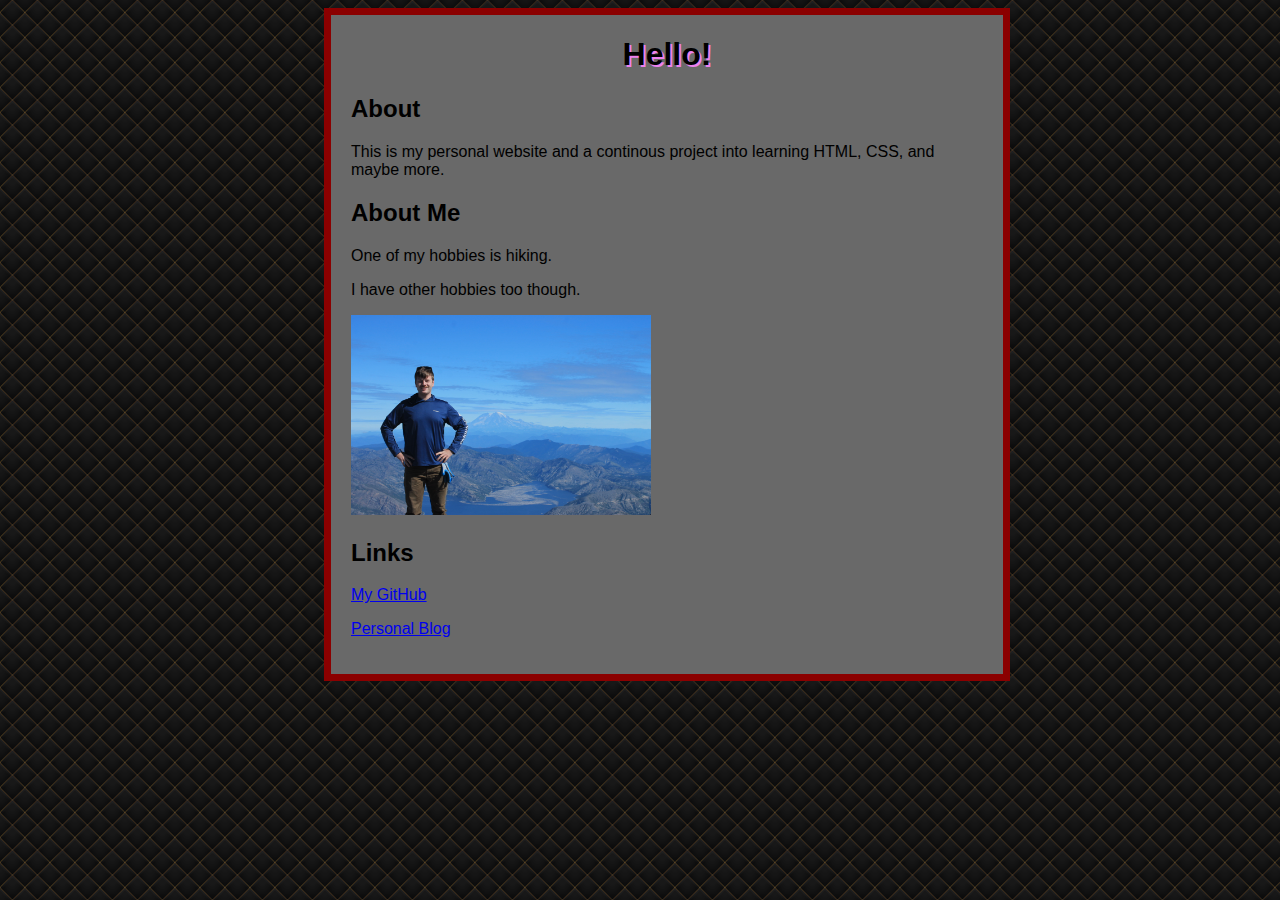
<file: index.html>
<!DOCTYPE html>
<html lang="en">
<link rel="stylesheet" href="./css/style.css">
<head>
    <meta charset = "UTF-8">
    <meta name = "viewport" content = "width=device-width, initial-scale=1.0">
    <title>MichaelStyle</title>
<head>
<body>
<div id="main">
<h1>Hello!</h1>
<h2>About</h2>
    <p>This is my personal  website and a continous project into learning HTML, CSS, and maybe more.</p>
<h2>About Me</h2>
    <p>One of my hobbies is hiking.</p>
    <p>I have other hobbies too though.</p>
    <img src="./img/StHelens.JPG", height="200", width= "300", alt="Me atop St. Helens (2022).">
<h2>Links</h2>
    <p><a href="https://github.com/CGMTL">My GitHub</a></p>
    <p><a href="./root/bloghome.html">Personal Blog</a></p>
</div>
</body>
</html>
</file>
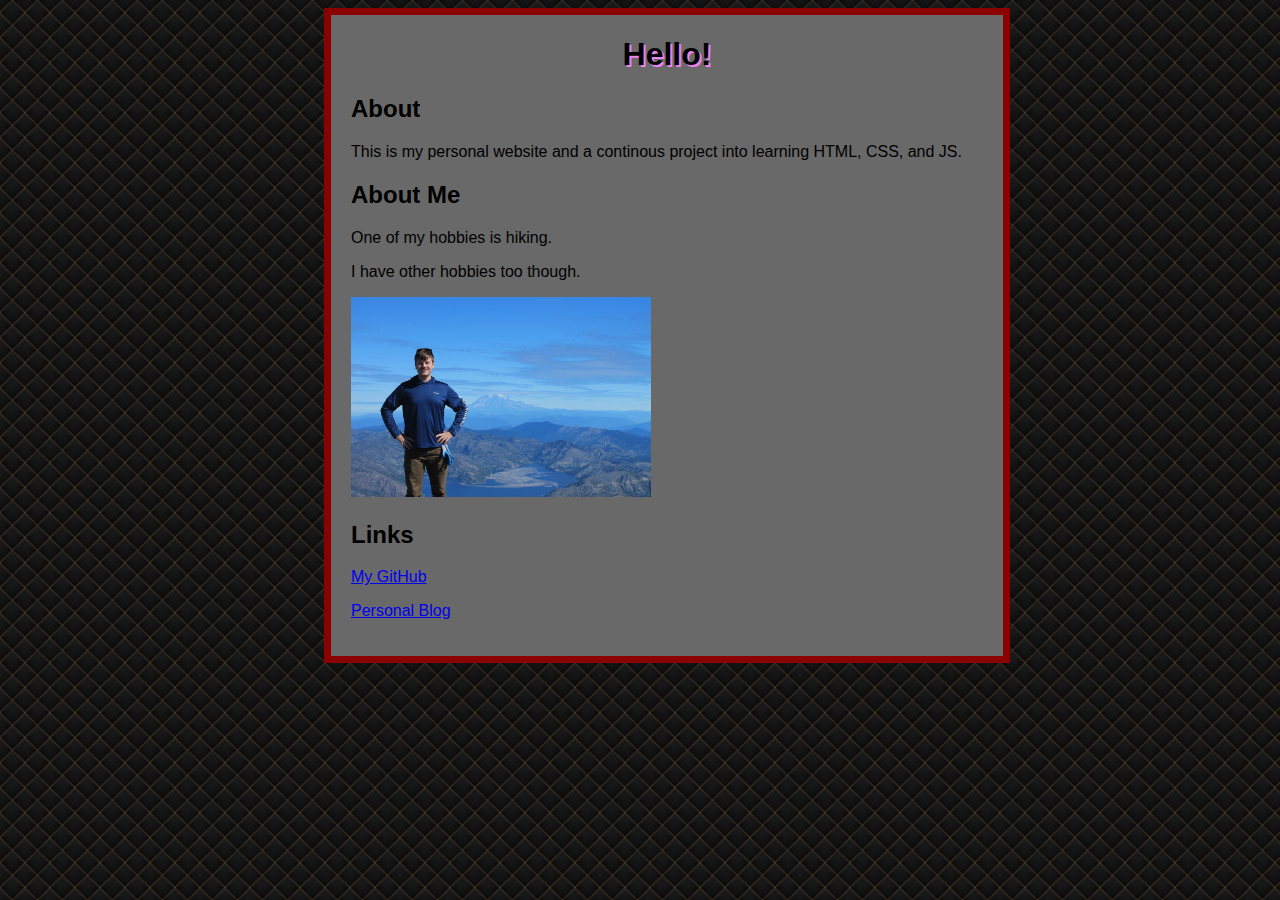
<file: (root)/index.html>
<!DOCTYPE html>
<html lang="en">
<link rel="stylesheet" href="../css/style.css">
<head>
    <meta charset = "UTF-8">
    <meta name = "viewport" content = "width=device-width, initial-scale=1.0">
    <title>MichaelStyle</title>
<head>
<body>
<div id="main">
<h1>Hello!</h1>
<h2>About</h2>
    <p>This is my personal  website and a continous project into learning HTML, CSS, and JS.</p>
<h2>About Me</h2>
    <p>One of my hobbies is hiking.</p>
    <p>I have other hobbies too though.</p>
    <img src="../img/StHelens.JPG", height="200", width= "300", alt="Me atop St. Helens (2022).">
<h2>Links</h2>
    <p><a href="https://github.com/CGMTL">My GitHub</a></p>
    <p><a href="./blog.html">Personal Blog</a></p>
</div>
</body>
</html>
</file>
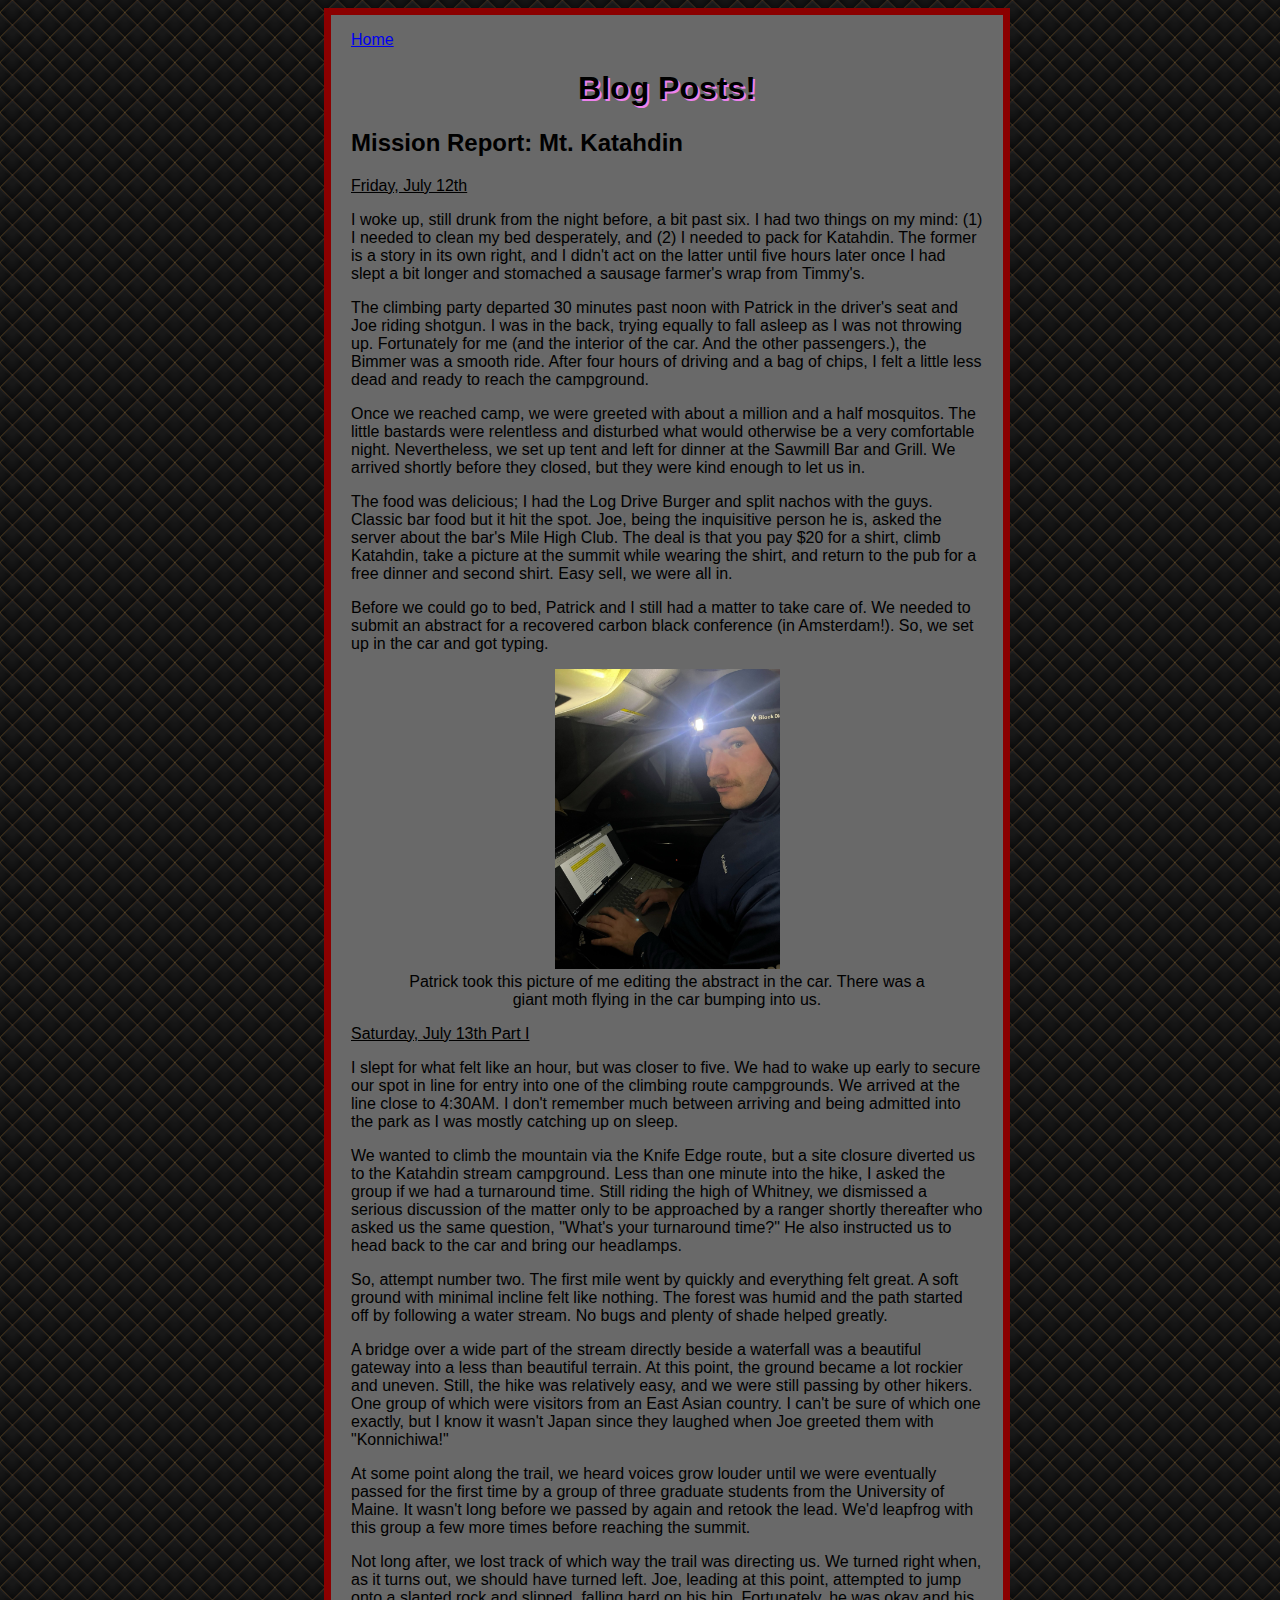
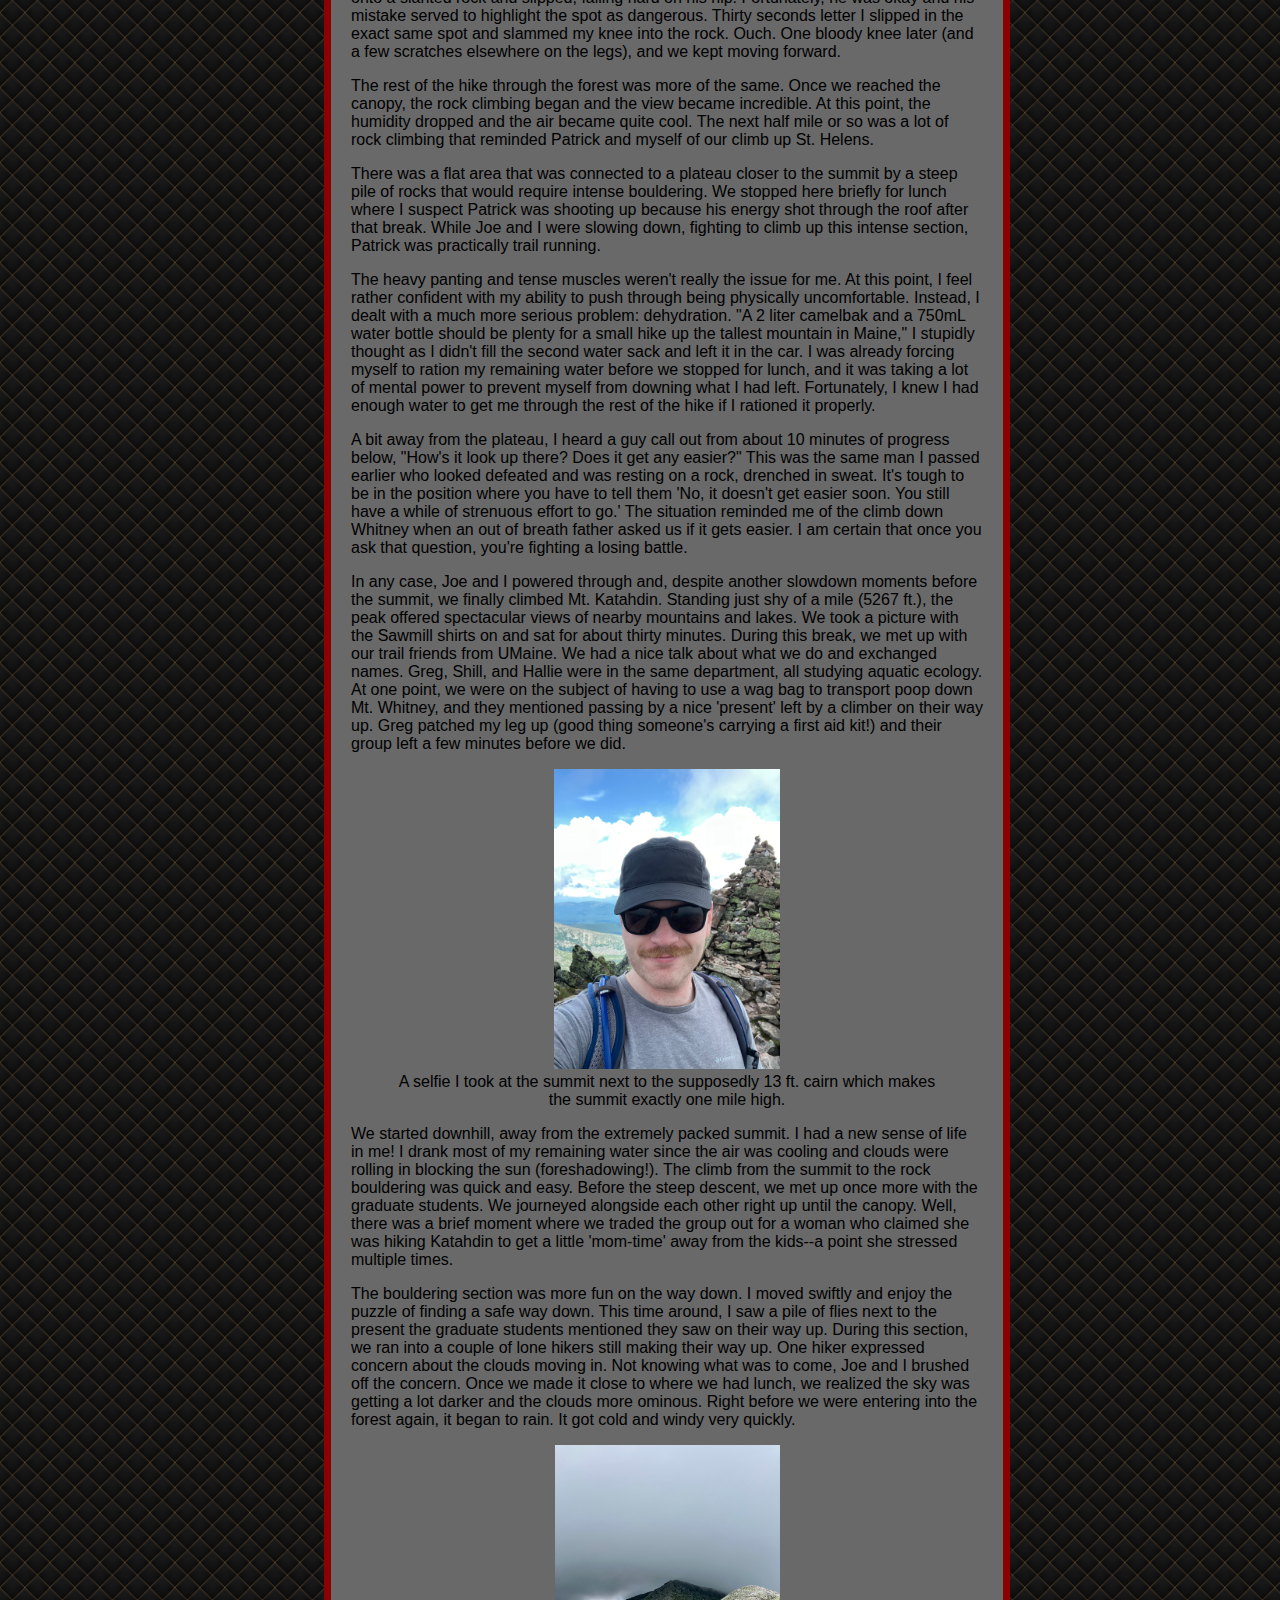
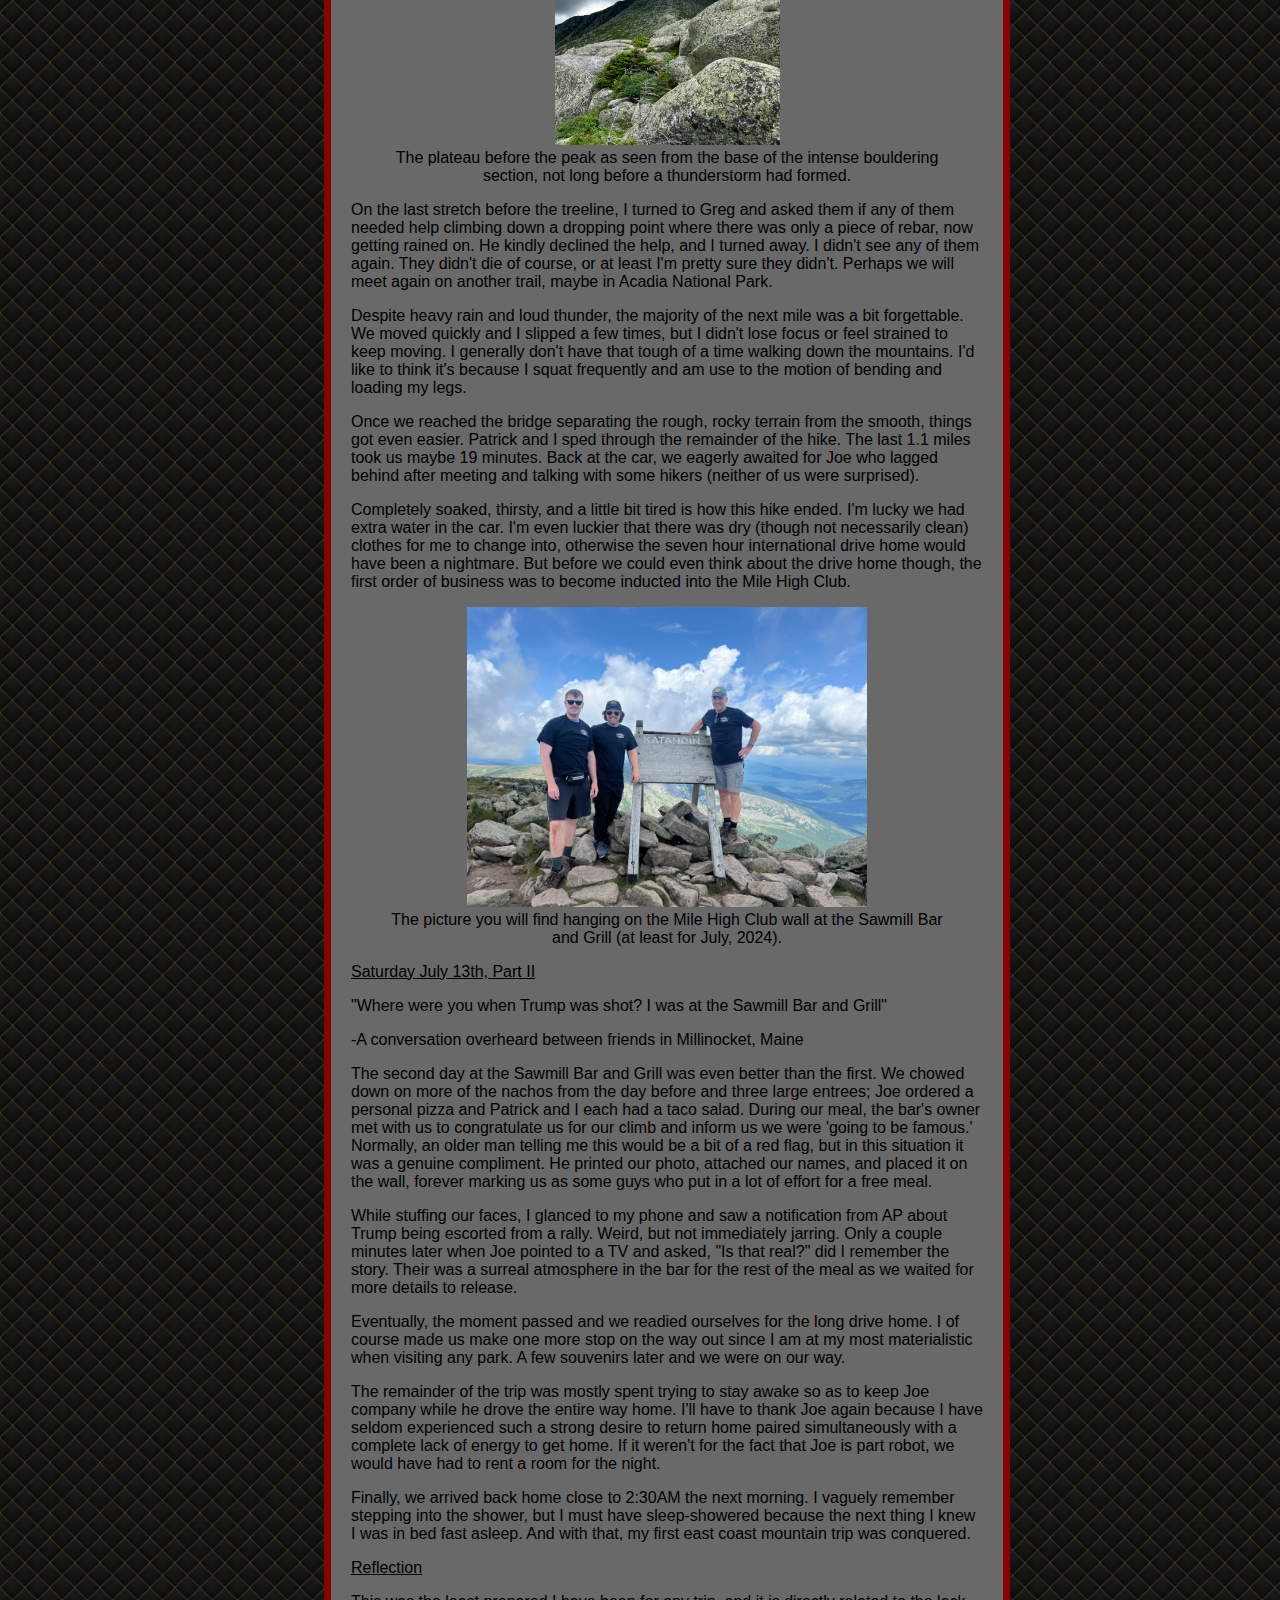
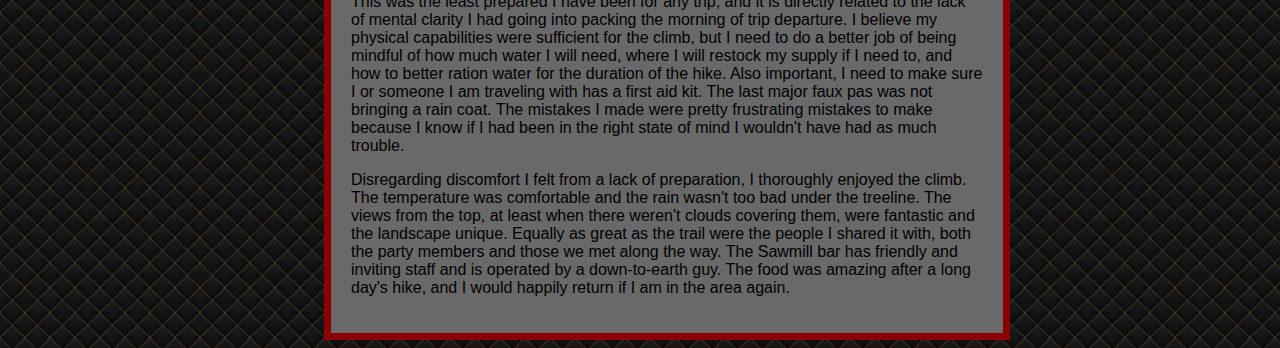
<file: (root)/blog.html>
<!DOCTYPE html>
<html lang="en">
<head>
    <link rel="stylesheet" href="../css/style.css">
    <meta charset="UTF-8">
    <meta name="viewport" content="width=device-width, initial-scale=1.0">
    <title>Blog!</title>
</head>
</body>
<div id="main">

<p><a href="./index.html">Home</a></p>
<h1>Blog Posts!</h1>
<h2>Mission Report: Mt. Katahdin</h2>
    <p><u>Friday, July 12th</u></p>
    <p>I woke up, still drunk from the night before, a bit past six. I had two things on my mind: (1) I needed to clean my bed desperately, and (2) I needed to pack for Katahdin. The former is a story in its own right, and I didn't act on the latter until five hours later once I had slept a bit longer and stomached a sausage farmer's wrap from Timmy's.</p>
    <p>The climbing party departed 30 minutes past noon with Patrick in the driver's seat and Joe riding shotgun. I was in the back, trying equally to fall asleep as I was not throwing up. Fortunately for me (and the interior of the car. And the other passengers.), the Bimmer was a smooth ride. After four hours of driving and a bag of chips, I felt a little less dead and ready to reach the campground.</p>
    <p>Once we reached camp, we were greeted with about a million and a half mosquitos. The little bastards were relentless and disturbed what would otherwise be a very comfortable night. Nevertheless, we set up tent and left for dinner at the Sawmill Bar and Grill. We arrived shortly before they closed, but they were kind enough to let us in.</p>
    <p>The food was delicious; I had the Log Drive Burger and split nachos with the guys. Classic bar food but it hit the spot. Joe, being the inquisitive person he is, asked the server about the bar's Mile High Club. The deal is that you pay $20 for a shirt, climb Katahdin, take a picture at the summit while wearing the shirt, and return to the pub for a free dinner and second shirt. Easy sell, we were all in.</p>
    <p>Before we could go to bed, Patrick and I still had a matter to take care of. We needed to submit an abstract for a recovered carbon black conference (in Amsterdam!). So, we set up in the car and got typing.</p>
    <figure>
    <img src="../img/blog/up_late.jpg", width=auto, height="300px", alt="Michael staring into the camera while typing a Word document. He is in a car late with a headlight on and it is dark outside.", class="center">
    <figcaption>Patrick took this picture of me editing the abstract in the car. There was a giant moth flying in the car bumping into us.</figcaption>
    </figure>
    <p><u>Saturday, July 13th Part I</u></p>
    <p>I slept for what felt like an hour, but was closer to five. We had to wake up early to secure our spot in line for entry into one of the climbing route campgrounds. We arrived at the line close to 4:30AM.  I don't remember much between arriving and being admitted into the park as I was mostly catching up on sleep.</p>
    <p>We wanted to climb the mountain via the Knife Edge route, but a site closure diverted us to the Katahdin stream campground. Less than one minute into the hike, I asked the group if we had a turnaround time. Still riding the high of Whitney, we dismissed a serious discussion of the matter only to be approached by a ranger shortly thereafter who asked us the same question, "What's your turnaround time?" He also instructed us to head back to the car and bring our headlamps.</p>
    <p>So, attempt number two. The first mile went by quickly and everything felt great. A soft ground with minimal incline felt like nothing. The forest was humid and the path started off by following a water stream. No bugs and plenty of shade helped greatly.</p>
    <p>A bridge over a wide part of the stream directly beside a waterfall was a beautiful gateway into a less than beautiful terrain. At this point, the ground became a lot rockier and uneven. Still, the hike was relatively easy, and we were still passing by other hikers. One group of which were visitors from an East Asian country. I can't be sure of which one exactly, but I know it wasn't Japan since they laughed when Joe greeted them with "Konnichiwa!"</p>
    <p>At some point along the trail, we heard voices grow louder until we were eventually passed for the first time by a group of three graduate students from the University of Maine. It wasn't long before we passed by again and retook the lead. We'd leapfrog with this group a few more times before reaching the summit.</p>
    <p>Not long after, we lost track of which way the trail was directing us. We turned right when, as it turns out, we should have turned left. Joe, leading at this point, attempted to jump onto a slanted rock and slipped, falling hard on his hip. Fortunately, he was okay and his mistake served to highlight the spot as dangerous. Thirty seconds letter I slipped in the exact same spot and slammed my knee into the rock. Ouch. One bloody knee later (and a few scratches elsewhere on the legs), and we kept moving forward.</p>
    <p>The rest of the hike through the forest was more of the same. Once we reached the canopy, the rock climbing began and the view became incredible. At this point, the humidity dropped and the air became quite cool. The next half mile or so was a lot of rock climbing that reminded Patrick and myself of our climb up St. Helens.</p>
    <p>There was a flat area that was connected to a plateau closer to the summit by a steep pile of rocks that would require intense bouldering. We stopped here briefly for lunch where I suspect Patrick was shooting up because his energy shot through the roof after that break. While Joe and I were slowing down, fighting to climb up this intense section, Patrick was practically trail running.</p>
    <p>The heavy panting and tense muscles weren't really the issue for me. At this point, I feel rather confident with my ability to push through being physically uncomfortable. Instead, I dealt with a much more serious problem: dehydration. "A 2 liter camelbak and a 750mL water bottle should be plenty for a small hike up the tallest mountain in Maine," I stupidly thought as I didn't fill the second water sack and left it in the car. I was already forcing myself to ration my remaining water before we stopped for lunch, and it was taking a lot of mental power to prevent myself from downing what I had left. Fortunately, I knew I had enough water to get me through the rest of the hike if I rationed it properly.</p>
    <p>A bit away from the plateau, I heard a guy call out from about 10 minutes of progress below, "How's it look up there? Does it get any easier?" This was the same man I passed earlier who looked defeated and was resting on a rock, drenched in sweat. It's tough to be in the position where you have to tell them 'No, it doesn't get easier soon. You still have a while of strenuous effort to go.' The situation reminded me of the climb down Whitney when an out of breath father asked us if it gets easier. I am certain that once you ask that question, you're fighting a losing battle.</p>
    <p>In any case, Joe and I powered through and, despite another slowdown moments before the summit, we finally climbed Mt. Katahdin. Standing just shy of a mile (5267 ft.), the peak offered spectacular views of nearby mountains and lakes. We took a picture with the Sawmill shirts on and sat for about thirty minutes. During this break, we met up with our trail friends from UMaine. We had a nice talk about what we do and exchanged names. Greg, Shill, and Hallie were in the same department, all studying aquatic ecology. At one point, we were on the subject of having to use a wag bag to transport poop down Mt. Whitney, and they mentioned passing by a nice 'present' left by a climber on their way up. Greg patched my leg up (good thing someone's carrying a first aid kit!) and their group left a few minutes before we did.</p>
    <figure><img src="../img/blog/mile_high_selfie.jpg", width=auto, height="300px", alt="A selfie of Michael at the top of Mt. Katahdin. A cairn can be seen in the background.">
    <figcaption>A selfie I took at the summit next to the supposedly 13 ft. cairn which makes the summit exactly one mile high.</figcaption></figure>
    <p>We started downhill, away from the extremely packed summit. I had a new sense of life in me! I drank most of my remaining water since the air was cooling and clouds were rolling in blocking the sun (foreshadowing!). The climb from the summit to the rock bouldering was quick and easy. Before the steep descent, we met up once more with the graduate students. We journeyed alongside each other right up until the canopy. Well, there was a brief moment where we traded the group out for a woman who claimed she was hiking Katahdin to get a little 'mom-time' away from the kids--a point she stressed multiple times.</p>
    <p>The bouldering section was more fun on the way down. I moved swiftly and enjoy the puzzle of finding a safe way down. This time around, I saw a pile of flies next to the present the graduate students mentioned they saw on their way up. During this section, we ran into a couple of lone hikers still making their way up. One hiker expressed concern about the clouds moving in. Not knowing what was to come, Joe and I brushed off the concern. Once we made it close to where we had lunch, we realized the sky was getting a lot darker and the clouds more ominous. Right before we were entering into the forest again, it began to rain. It got cold and windy very quickly.</p>
    <figure><img src="../img/blog/view.jpg", width=auto, height="300px", alt="The top of the steep bouldering section can be seen with dark clouds above the mountain.">
    <figcaption>The plateau before the peak as seen from the base of the intense bouldering section, not long before a thunderstorm had formed.</figcaption></figure>
    <p>On the last stretch before the treeline, I turned to Greg and asked them if any of them needed help climbing down a dropping point where there was only a piece of rebar, now getting rained on. He kindly declined the help, and I turned away. I didn't see any of them again. They didn't die of course, or at least I'm pretty sure they didn't. Perhaps we will meet again on another trail, maybe in Acadia National Park.</p>
    <p>Despite heavy rain and loud thunder, the majority of the next mile was a bit forgettable. We moved quickly and I slipped a few times, but I didn't lose focus or feel strained to keep moving. I generally don't have that tough of a time walking down the mountains. I'd like to think it's because I squat frequently and am use to the motion of bending and loading my legs.</p>
    <p>Once we reached the bridge separating the rough, rocky terrain from the smooth, things got even easier. Patrick and I sped through the remainder of the hike. The last 1.1 miles took us maybe 19 minutes. Back at the car, we eagerly awaited for Joe who lagged behind after meeting and talking with some hikers (neither of us were surprised).</p>
    <p>Completely soaked, thirsty, and a little bit tired is how this hike ended. I'm lucky we had extra water in the car. I'm even luckier that there was dry (though not necessarily clean) clothes for me to change into, otherwise the seven hour international drive home would have been a nightmare. But before we could even think about the drive home though, the first order of business was to become inducted into the Mile High Club.</p>
    <figure><img src="../img/blog/pic_at_top.jpg", width=auto, height="300px", alt="Michael, Patrick, and Joe standing ath the top of Mt. Katahdin next to the summit sign which reads 'Katahdin'">
    <figcaption>The picture you will find hanging on the Mile High Club wall at the Sawmill Bar and Grill (at least for July, 2024).</figcaption></figure>
    <p><u>Saturday July 13th, Part II</u></p>
    <p>"Where were you when Trump was shot? I was at the Sawmill Bar and Grill"</p>
    <p>-A conversation overheard between friends in Millinocket, Maine</p>
    <p>The second day at the Sawmill Bar and Grill was even better than the first. We chowed down on more of the nachos from the day before and three large entrees; Joe ordered a personal pizza and Patrick and I each had a taco salad. During our meal, the bar's owner met with us to congratulate us for our climb and inform us we were 'going to be famous.' Normally, an older man telling me this would be a bit of a red flag, but in this situation it was a genuine compliment. He printed our photo, attached our names, and placed it on the wall, forever marking us as some guys who put in a lot of effort for a free meal.</p>
    <p>While stuffing our faces, I glanced to my phone and saw a notification from AP about Trump being escorted from a rally. Weird, but not immediately jarring. Only a couple minutes later when Joe pointed to a TV and asked, "Is that real?" did I remember the story. Their was a surreal atmosphere in the bar for the rest of the meal as we waited for more details to release.</p>
    <p>Eventually, the moment passed and we readied ourselves for the long drive home. I of course made us make one more stop on the way out since I am at my most materialistic when visiting any park. A few souvenirs later and we were on our way.</p>
    <p>The remainder of the trip was mostly spent trying to stay awake so as to keep Joe company while he drove the entire way home. I'll have to thank Joe again because I have seldom experienced such a strong desire to return home paired simultaneously with a complete lack of energy to get home. If it weren't for the fact that Joe is part robot, we would have had to rent a room for the night.</p>
    <p>
Finally, we arrived back home close to 2:30AM the next morning. I vaguely remember stepping into the shower, but I must have sleep-showered because the next thing I knew I was in bed fast asleep. And with that, my first east coast mountain trip was conquered.</p>
    <p><u>Reflection</u></p>
    <p>This was the least prepared I have been for any trip, and it is directly related to the lack of mental clarity I had going into packing the morning of trip departure. I believe my physical capabilities were sufficient for the climb, but I need to do a better job of being mindful of how much water I will need, where I will restock my supply if I need to, and how to better ration water for the duration of the hike. Also important, I need to make sure I or someone I am traveling with has a first aid kit. The last major faux pas was not bringing a rain coat. The mistakes I made were pretty frustrating mistakes to make because I know if I had been in the right state of mind I wouldn't have had as much trouble.</p>
    <p>Disregarding discomfort I felt from a lack of preparation, I thoroughly enjoyed the climb. The temperature was comfortable and the rain wasn't too bad under the treeline. The views from the top, at least when there weren't clouds covering them, were fantastic and the landscape unique. Equally as great as the trail were the people I shared it with, both the party members and those we met along the way. The Sawmill bar has friendly and inviting staff and is operated by a down-to-earth guy. The food was amazing after a long day's hike, and I would happily return if I am in the area again.</p>
</file>
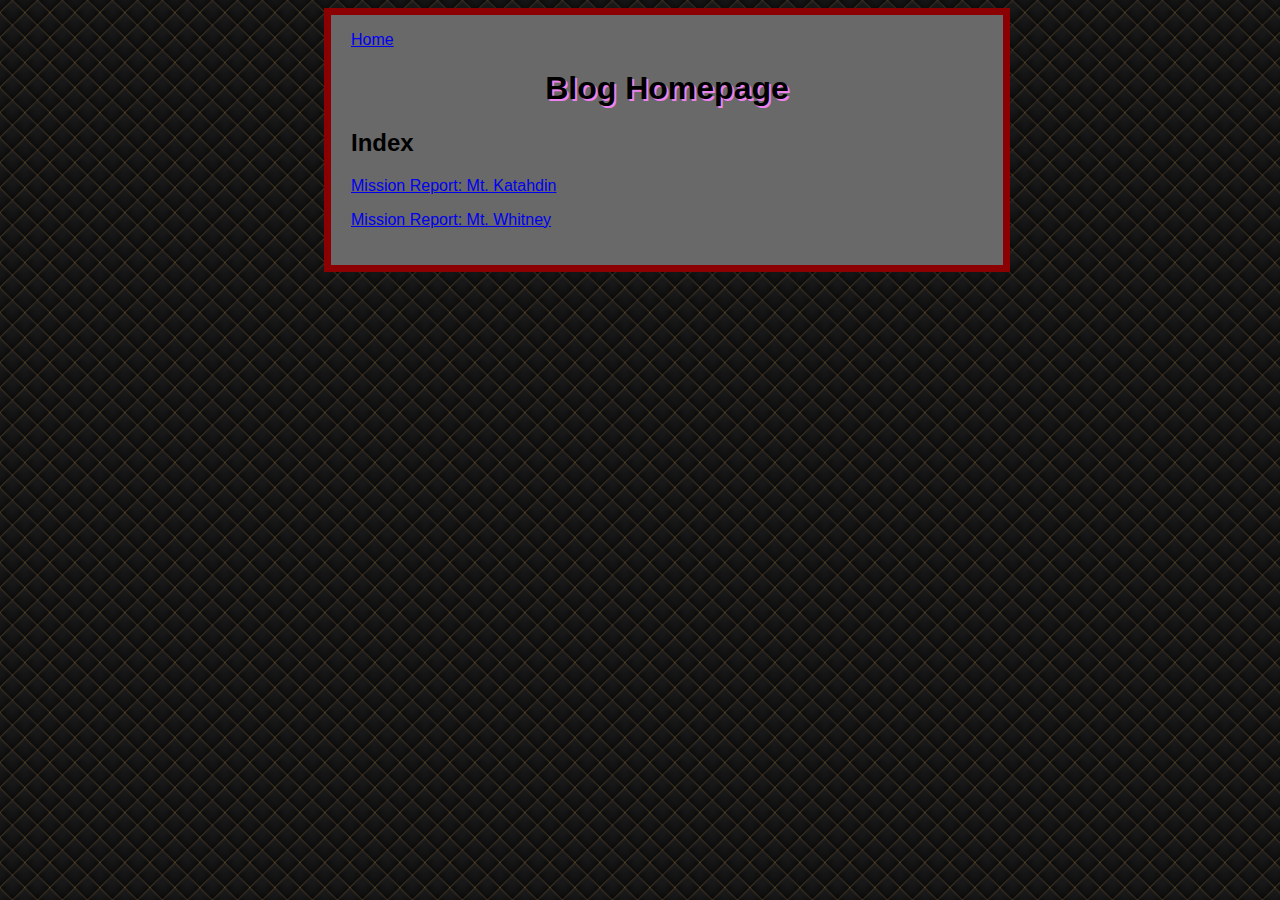
<file: root/bloghome.html>
<!DOCTYPE html>
<html lang="en">
<head>
    <link rel="stylesheet" href="../css/style.css">
    <meta charset="UTF-8">
    <meta name="viewport" content="width=device-width, initial-scale=1.0">
    <title>Blog Posts</title>
</head>
</body>
<div id="main">

<p><a href="../index.html">Home</a></p>
<h1>Blog Homepage</h1>
<h2>Index</h2>
<p><a href="./blogposts/Katahdin.html">Mission Report: Mt. Katahdin</a></p>
<p><a href="./blogposts/whitney.html">Mission Report: Mt. Whitney</a></p>
</file>
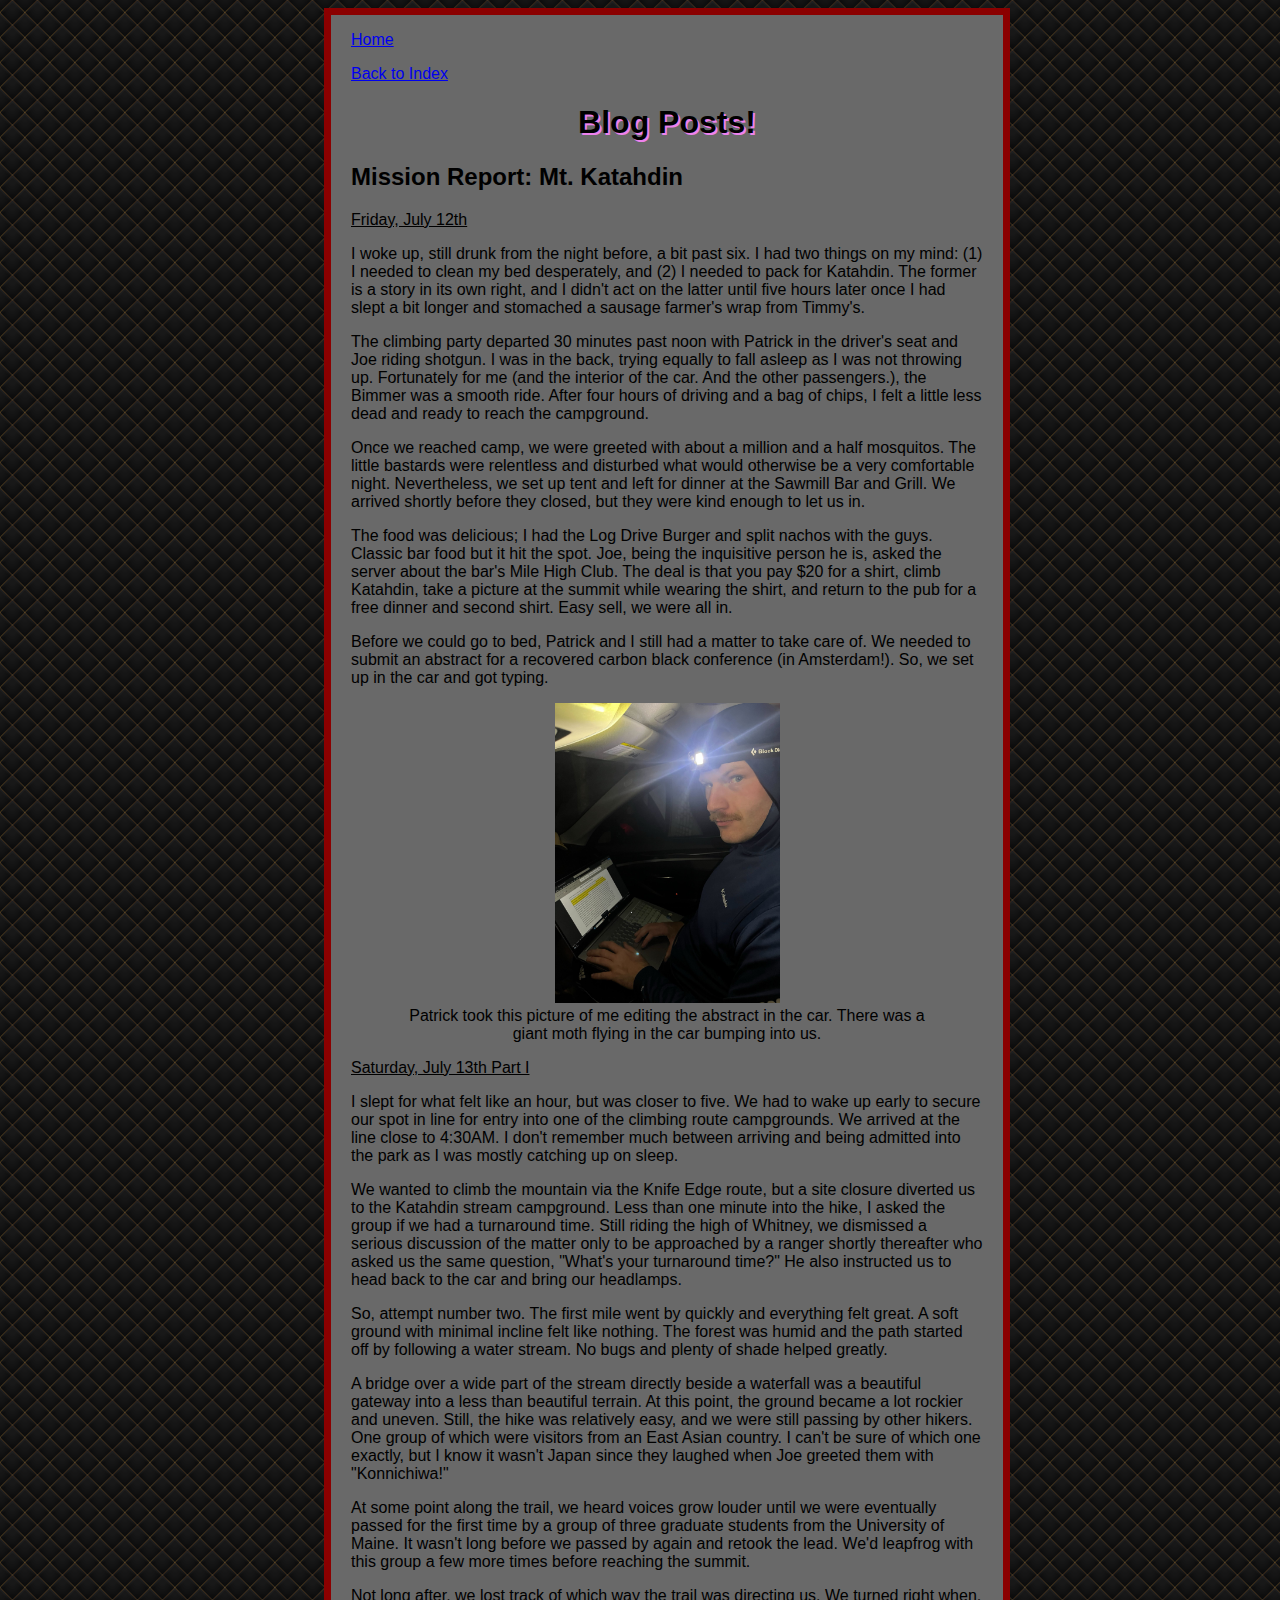
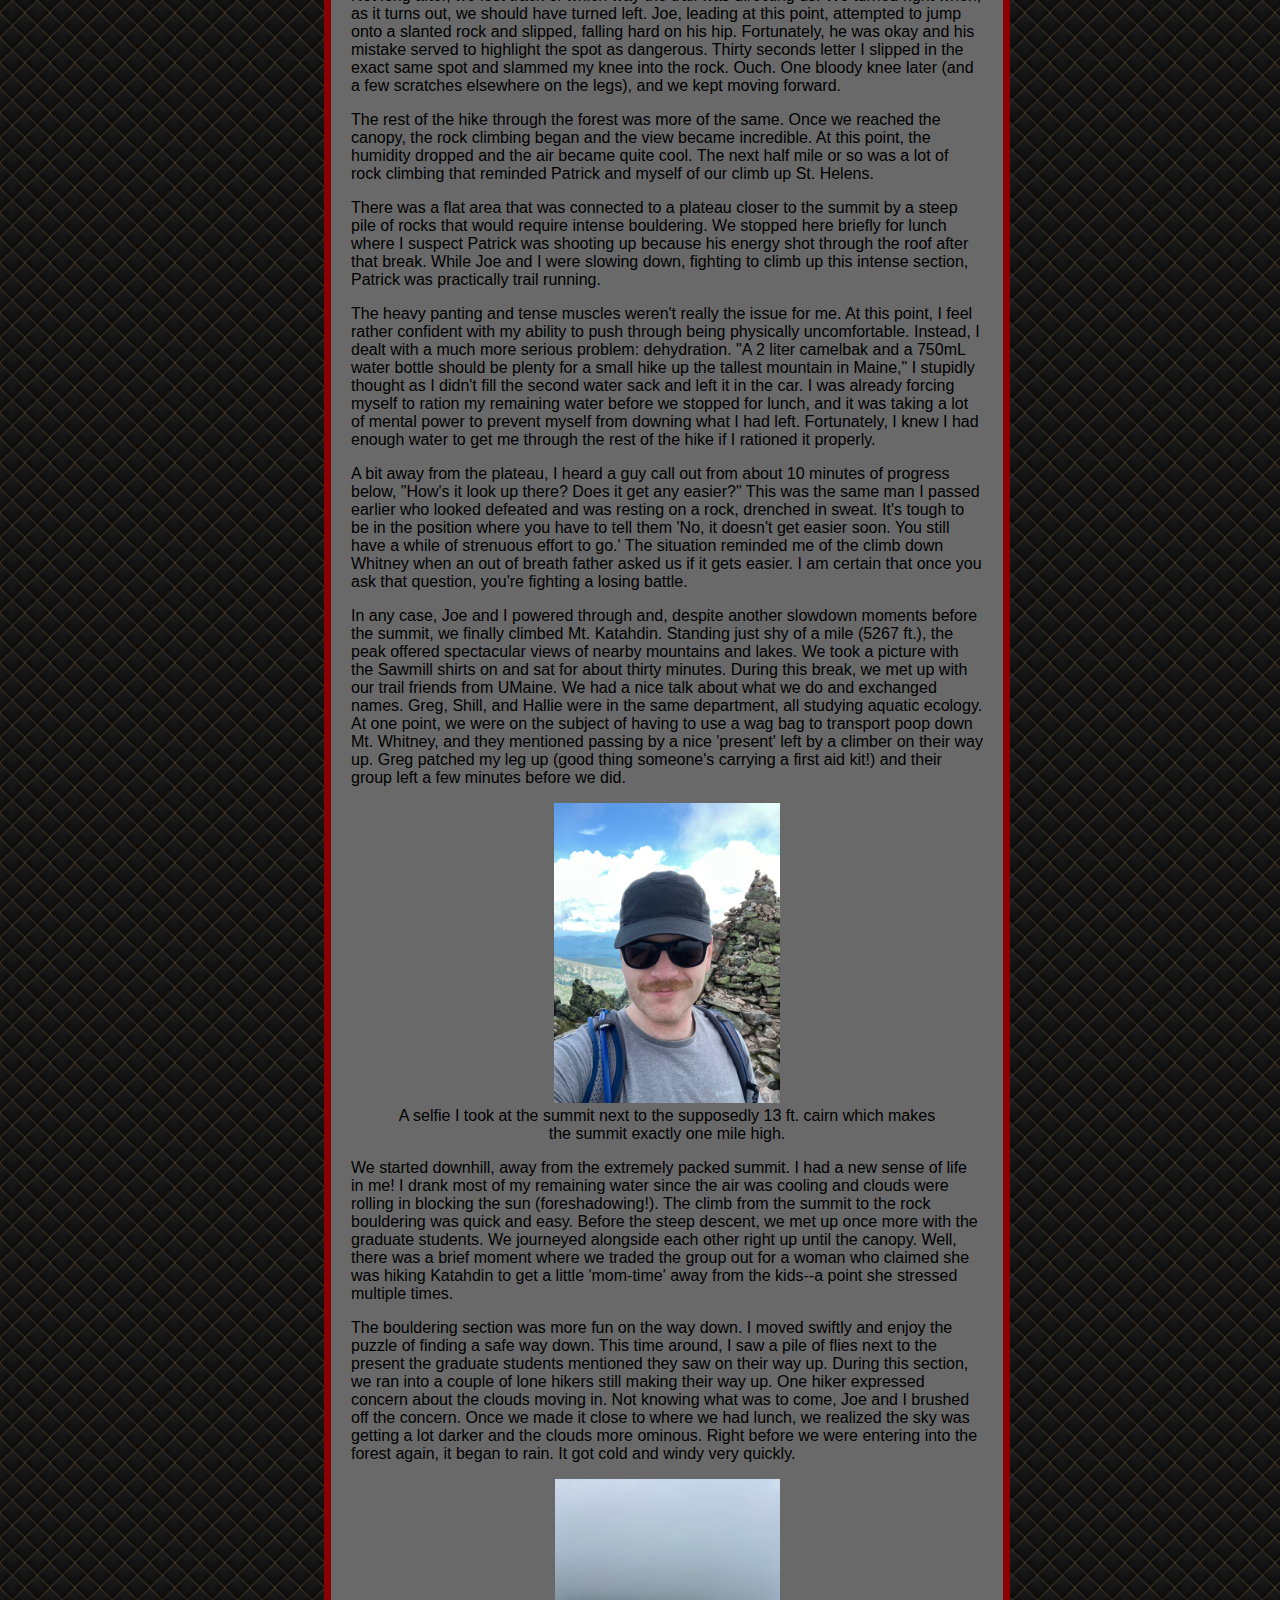
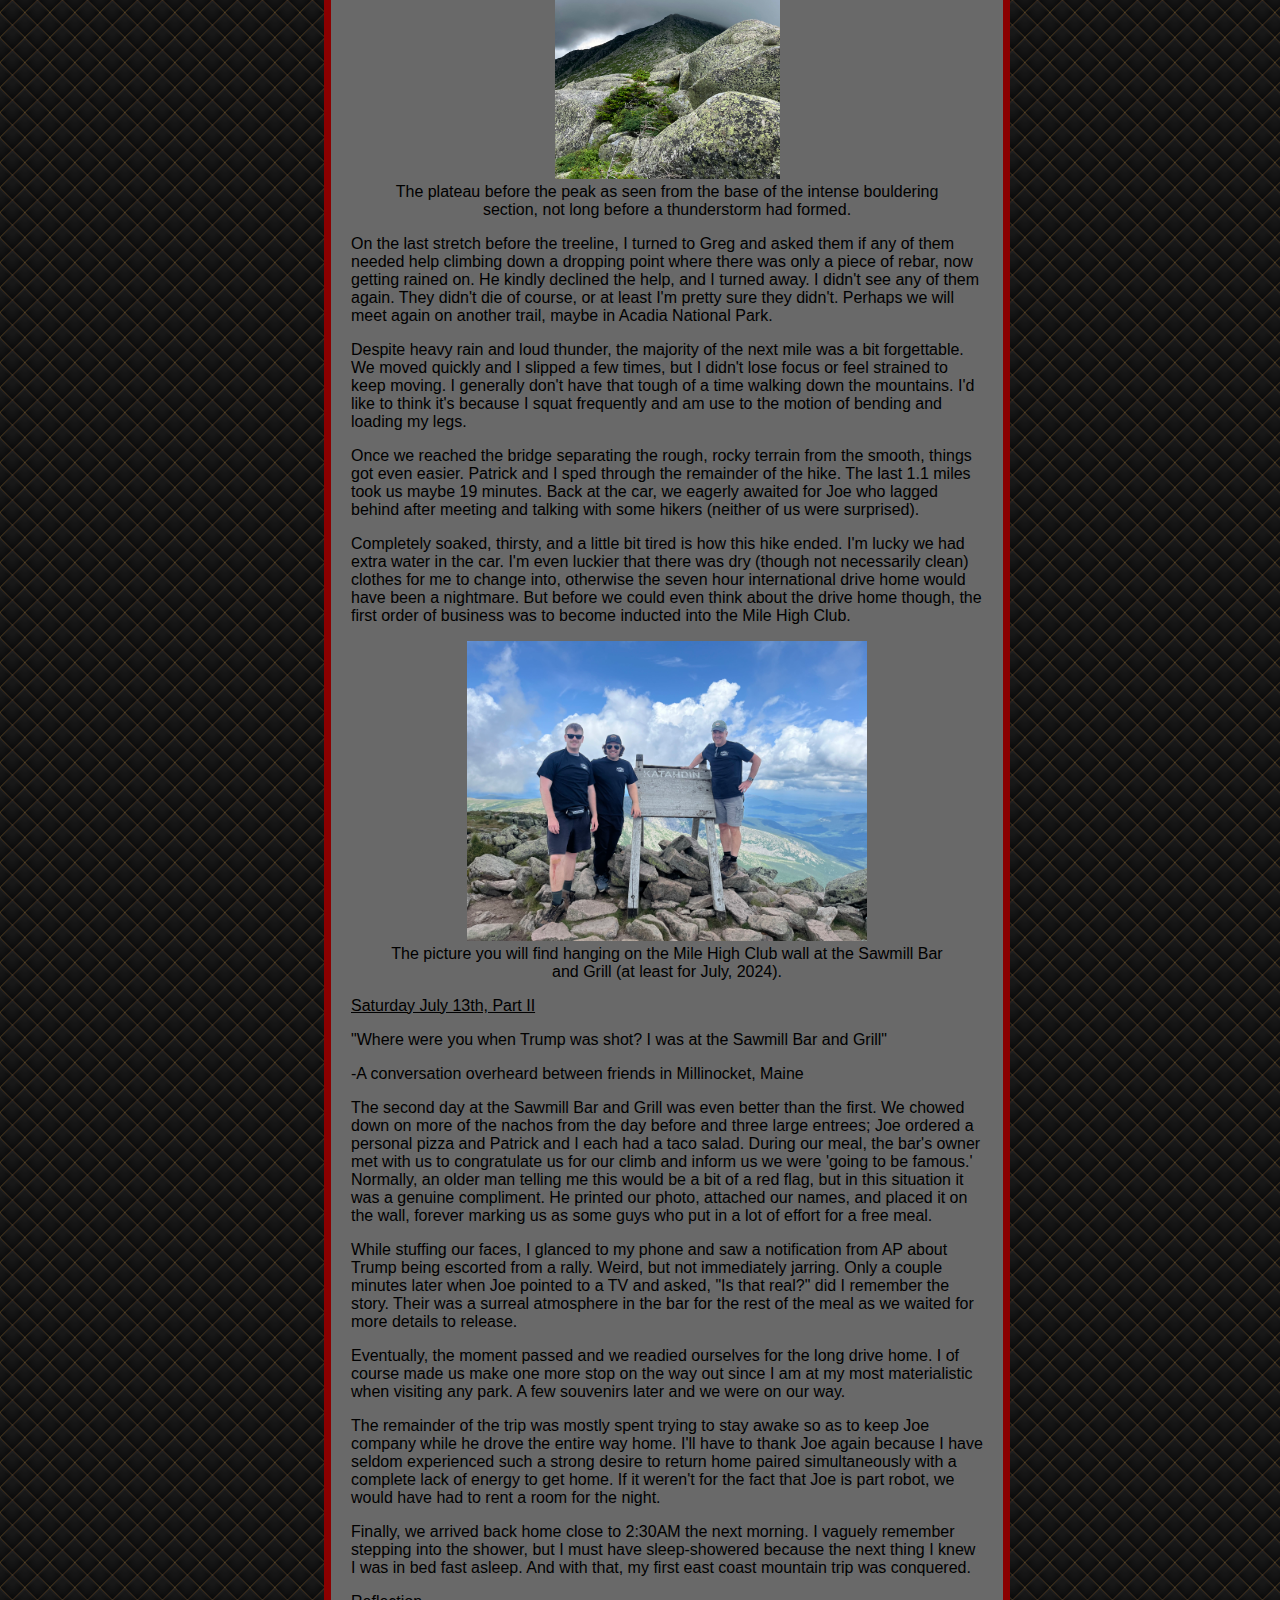
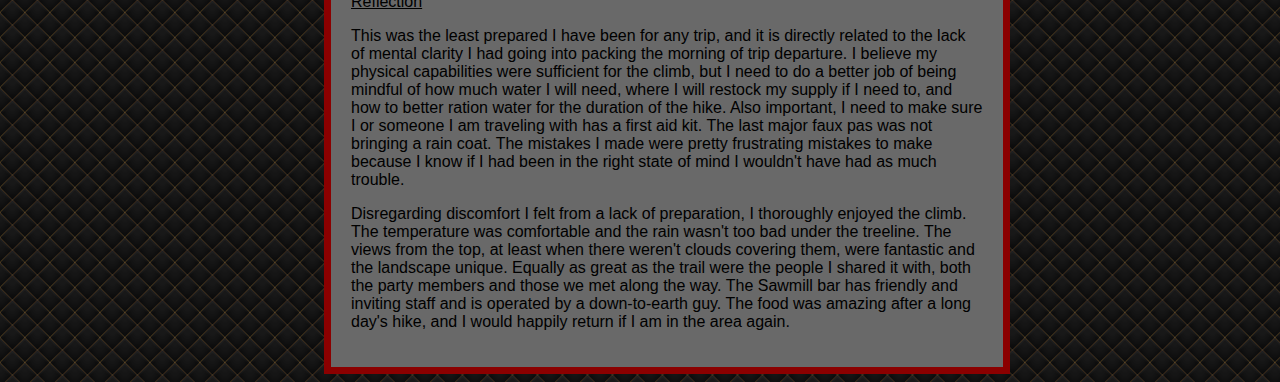
<file: root/blogposts/Katahdin.html>
<!DOCTYPE html>
<html lang="en">
<head>
    <link rel="stylesheet" href="../../css/style.css">
    <meta charset="UTF-8">
    <meta name="viewport" content="width=device-width, initial-scale=1.0">
    <title>Katahdin</title>
</head>
</body>
<div id="main">

<p><a href="../../index.html">Home</a></p>
<p><a href="../bloghome.html">Back to Index</a></p>
<h1>Blog Posts!</h1>
<h2>Mission Report: Mt. Katahdin</h2>
    <p><u>Friday, July 12th</u></p>
    <p>I woke up, still drunk from the night before, a bit past six. I had two things on my mind: (1) I needed to clean my bed desperately, and (2) I needed to pack for Katahdin. The former is a story in its own right, and I didn't act on the latter until five hours later once I had slept a bit longer and stomached a sausage farmer's wrap from Timmy's.</p>
    <p>The climbing party departed 30 minutes past noon with Patrick in the driver's seat and Joe riding shotgun. I was in the back, trying equally to fall asleep as I was not throwing up. Fortunately for me (and the interior of the car. And the other passengers.), the Bimmer was a smooth ride. After four hours of driving and a bag of chips, I felt a little less dead and ready to reach the campground.</p>
    <p>Once we reached camp, we were greeted with about a million and a half mosquitos. The little bastards were relentless and disturbed what would otherwise be a very comfortable night. Nevertheless, we set up tent and left for dinner at the Sawmill Bar and Grill. We arrived shortly before they closed, but they were kind enough to let us in.</p>
    <p>The food was delicious; I had the Log Drive Burger and split nachos with the guys. Classic bar food but it hit the spot. Joe, being the inquisitive person he is, asked the server about the bar's Mile High Club. The deal is that you pay $20 for a shirt, climb Katahdin, take a picture at the summit while wearing the shirt, and return to the pub for a free dinner and second shirt. Easy sell, we were all in.</p>
    <p>Before we could go to bed, Patrick and I still had a matter to take care of. We needed to submit an abstract for a recovered carbon black conference (in Amsterdam!). So, we set up in the car and got typing.</p>
    <figure>
    <img src="../../img/blog/up_late.jpg", width=auto, height="300px", alt="Michael staring into the camera while typing a Word document. He is in a car late with a headlight on and it is dark outside.", class="center">
    <figcaption>Patrick took this picture of me editing the abstract in the car. There was a giant moth flying in the car bumping into us.</figcaption>
    </figure>
    <p><u>Saturday, July 13th Part I</u></p>
    <p>I slept for what felt like an hour, but was closer to five. We had to wake up early to secure our spot in line for entry into one of the climbing route campgrounds. We arrived at the line close to 4:30AM.  I don't remember much between arriving and being admitted into the park as I was mostly catching up on sleep.</p>
    <p>We wanted to climb the mountain via the Knife Edge route, but a site closure diverted us to the Katahdin stream campground. Less than one minute into the hike, I asked the group if we had a turnaround time. Still riding the high of Whitney, we dismissed a serious discussion of the matter only to be approached by a ranger shortly thereafter who asked us the same question, "What's your turnaround time?" He also instructed us to head back to the car and bring our headlamps.</p>
    <p>So, attempt number two. The first mile went by quickly and everything felt great. A soft ground with minimal incline felt like nothing. The forest was humid and the path started off by following a water stream. No bugs and plenty of shade helped greatly.</p>
    <p>A bridge over a wide part of the stream directly beside a waterfall was a beautiful gateway into a less than beautiful terrain. At this point, the ground became a lot rockier and uneven. Still, the hike was relatively easy, and we were still passing by other hikers. One group of which were visitors from an East Asian country. I can't be sure of which one exactly, but I know it wasn't Japan since they laughed when Joe greeted them with "Konnichiwa!"</p>
    <p>At some point along the trail, we heard voices grow louder until we were eventually passed for the first time by a group of three graduate students from the University of Maine. It wasn't long before we passed by again and retook the lead. We'd leapfrog with this group a few more times before reaching the summit.</p>
    <p>Not long after, we lost track of which way the trail was directing us. We turned right when, as it turns out, we should have turned left. Joe, leading at this point, attempted to jump onto a slanted rock and slipped, falling hard on his hip. Fortunately, he was okay and his mistake served to highlight the spot as dangerous. Thirty seconds letter I slipped in the exact same spot and slammed my knee into the rock. Ouch. One bloody knee later (and a few scratches elsewhere on the legs), and we kept moving forward.</p>
    <p>The rest of the hike through the forest was more of the same. Once we reached the canopy, the rock climbing began and the view became incredible. At this point, the humidity dropped and the air became quite cool. The next half mile or so was a lot of rock climbing that reminded Patrick and myself of our climb up St. Helens.</p>
    <p>There was a flat area that was connected to a plateau closer to the summit by a steep pile of rocks that would require intense bouldering. We stopped here briefly for lunch where I suspect Patrick was shooting up because his energy shot through the roof after that break. While Joe and I were slowing down, fighting to climb up this intense section, Patrick was practically trail running.</p>
    <p>The heavy panting and tense muscles weren't really the issue for me. At this point, I feel rather confident with my ability to push through being physically uncomfortable. Instead, I dealt with a much more serious problem: dehydration. "A 2 liter camelbak and a 750mL water bottle should be plenty for a small hike up the tallest mountain in Maine," I stupidly thought as I didn't fill the second water sack and left it in the car. I was already forcing myself to ration my remaining water before we stopped for lunch, and it was taking a lot of mental power to prevent myself from downing what I had left. Fortunately, I knew I had enough water to get me through the rest of the hike if I rationed it properly.</p>
    <p>A bit away from the plateau, I heard a guy call out from about 10 minutes of progress below, "How's it look up there? Does it get any easier?" This was the same man I passed earlier who looked defeated and was resting on a rock, drenched in sweat. It's tough to be in the position where you have to tell them 'No, it doesn't get easier soon. You still have a while of strenuous effort to go.' The situation reminded me of the climb down Whitney when an out of breath father asked us if it gets easier. I am certain that once you ask that question, you're fighting a losing battle.</p>
    <p>In any case, Joe and I powered through and, despite another slowdown moments before the summit, we finally climbed Mt. Katahdin. Standing just shy of a mile (5267 ft.), the peak offered spectacular views of nearby mountains and lakes. We took a picture with the Sawmill shirts on and sat for about thirty minutes. During this break, we met up with our trail friends from UMaine. We had a nice talk about what we do and exchanged names. Greg, Shill, and Hallie were in the same department, all studying aquatic ecology. At one point, we were on the subject of having to use a wag bag to transport poop down Mt. Whitney, and they mentioned passing by a nice 'present' left by a climber on their way up. Greg patched my leg up (good thing someone's carrying a first aid kit!) and their group left a few minutes before we did.</p>
    <figure><img src="../../img/blog/mile_high_selfie.jpg", width=auto, height="300px", alt="A selfie of Michael at the top of Mt. Katahdin. A cairn can be seen in the background.">
    <figcaption>A selfie I took at the summit next to the supposedly 13 ft. cairn which makes the summit exactly one mile high.</figcaption></figure>
    <p>We started downhill, away from the extremely packed summit. I had a new sense of life in me! I drank most of my remaining water since the air was cooling and clouds were rolling in blocking the sun (foreshadowing!). The climb from the summit to the rock bouldering was quick and easy. Before the steep descent, we met up once more with the graduate students. We journeyed alongside each other right up until the canopy. Well, there was a brief moment where we traded the group out for a woman who claimed she was hiking Katahdin to get a little 'mom-time' away from the kids--a point she stressed multiple times.</p>
    <p>The bouldering section was more fun on the way down. I moved swiftly and enjoy the puzzle of finding a safe way down. This time around, I saw a pile of flies next to the present the graduate students mentioned they saw on their way up. During this section, we ran into a couple of lone hikers still making their way up. One hiker expressed concern about the clouds moving in. Not knowing what was to come, Joe and I brushed off the concern. Once we made it close to where we had lunch, we realized the sky was getting a lot darker and the clouds more ominous. Right before we were entering into the forest again, it began to rain. It got cold and windy very quickly.</p>
    <figure><img src="../../img/blog/view.jpg", width=auto, height="300px", alt="The top of the steep bouldering section can be seen with dark clouds above the mountain.">
    <figcaption>The plateau before the peak as seen from the base of the intense bouldering section, not long before a thunderstorm had formed.</figcaption></figure>
    <p>On the last stretch before the treeline, I turned to Greg and asked them if any of them needed help climbing down a dropping point where there was only a piece of rebar, now getting rained on. He kindly declined the help, and I turned away. I didn't see any of them again. They didn't die of course, or at least I'm pretty sure they didn't. Perhaps we will meet again on another trail, maybe in Acadia National Park.</p>
    <p>Despite heavy rain and loud thunder, the majority of the next mile was a bit forgettable. We moved quickly and I slipped a few times, but I didn't lose focus or feel strained to keep moving. I generally don't have that tough of a time walking down the mountains. I'd like to think it's because I squat frequently and am use to the motion of bending and loading my legs.</p>
    <p>Once we reached the bridge separating the rough, rocky terrain from the smooth, things got even easier. Patrick and I sped through the remainder of the hike. The last 1.1 miles took us maybe 19 minutes. Back at the car, we eagerly awaited for Joe who lagged behind after meeting and talking with some hikers (neither of us were surprised).</p>
    <p>Completely soaked, thirsty, and a little bit tired is how this hike ended. I'm lucky we had extra water in the car. I'm even luckier that there was dry (though not necessarily clean) clothes for me to change into, otherwise the seven hour international drive home would have been a nightmare. But before we could even think about the drive home though, the first order of business was to become inducted into the Mile High Club.</p>
    <figure><img src="../../img/blog/pic_at_top.jpg", width=auto, height="300px", alt="Michael, Patrick, and Joe standing ath the top of Mt. Katahdin next to the summit sign which reads 'Katahdin'">
    <figcaption>The picture you will find hanging on the Mile High Club wall at the Sawmill Bar and Grill (at least for July, 2024).</figcaption></figure>
    <p><u>Saturday July 13th, Part II</u></p>
    <p>"Where were you when Trump was shot? I was at the Sawmill Bar and Grill"</p>
    <p>-A conversation overheard between friends in Millinocket, Maine</p>
    <p>The second day at the Sawmill Bar and Grill was even better than the first. We chowed down on more of the nachos from the day before and three large entrees; Joe ordered a personal pizza and Patrick and I each had a taco salad. During our meal, the bar's owner met with us to congratulate us for our climb and inform us we were 'going to be famous.' Normally, an older man telling me this would be a bit of a red flag, but in this situation it was a genuine compliment. He printed our photo, attached our names, and placed it on the wall, forever marking us as some guys who put in a lot of effort for a free meal.</p>
    <p>While stuffing our faces, I glanced to my phone and saw a notification from AP about Trump being escorted from a rally. Weird, but not immediately jarring. Only a couple minutes later when Joe pointed to a TV and asked, "Is that real?" did I remember the story. Their was a surreal atmosphere in the bar for the rest of the meal as we waited for more details to release.</p>
    <p>Eventually, the moment passed and we readied ourselves for the long drive home. I of course made us make one more stop on the way out since I am at my most materialistic when visiting any park. A few souvenirs later and we were on our way.</p>
    <p>The remainder of the trip was mostly spent trying to stay awake so as to keep Joe company while he drove the entire way home. I'll have to thank Joe again because I have seldom experienced such a strong desire to return home paired simultaneously with a complete lack of energy to get home. If it weren't for the fact that Joe is part robot, we would have had to rent a room for the night.</p>
    <p>
Finally, we arrived back home close to 2:30AM the next morning. I vaguely remember stepping into the shower, but I must have sleep-showered because the next thing I knew I was in bed fast asleep. And with that, my first east coast mountain trip was conquered.</p>
    <p><u>Reflection</u></p>
    <p>This was the least prepared I have been for any trip, and it is directly related to the lack of mental clarity I had going into packing the morning of trip departure. I believe my physical capabilities were sufficient for the climb, but I need to do a better job of being mindful of how much water I will need, where I will restock my supply if I need to, and how to better ration water for the duration of the hike. Also important, I need to make sure I or someone I am traveling with has a first aid kit. The last major faux pas was not bringing a rain coat. The mistakes I made were pretty frustrating mistakes to make because I know if I had been in the right state of mind I wouldn't have had as much trouble.</p>
    <p>Disregarding discomfort I felt from a lack of preparation, I thoroughly enjoyed the climb. The temperature was comfortable and the rain wasn't too bad under the treeline. The views from the top, at least when there weren't clouds covering them, were fantastic and the landscape unique. Equally as great as the trail were the people I shared it with, both the party members and those we met along the way. The Sawmill bar has friendly and inviting staff and is operated by a down-to-earth guy. The food was amazing after a long day's hike, and I would happily return if I am in the area again.</p>
</file>
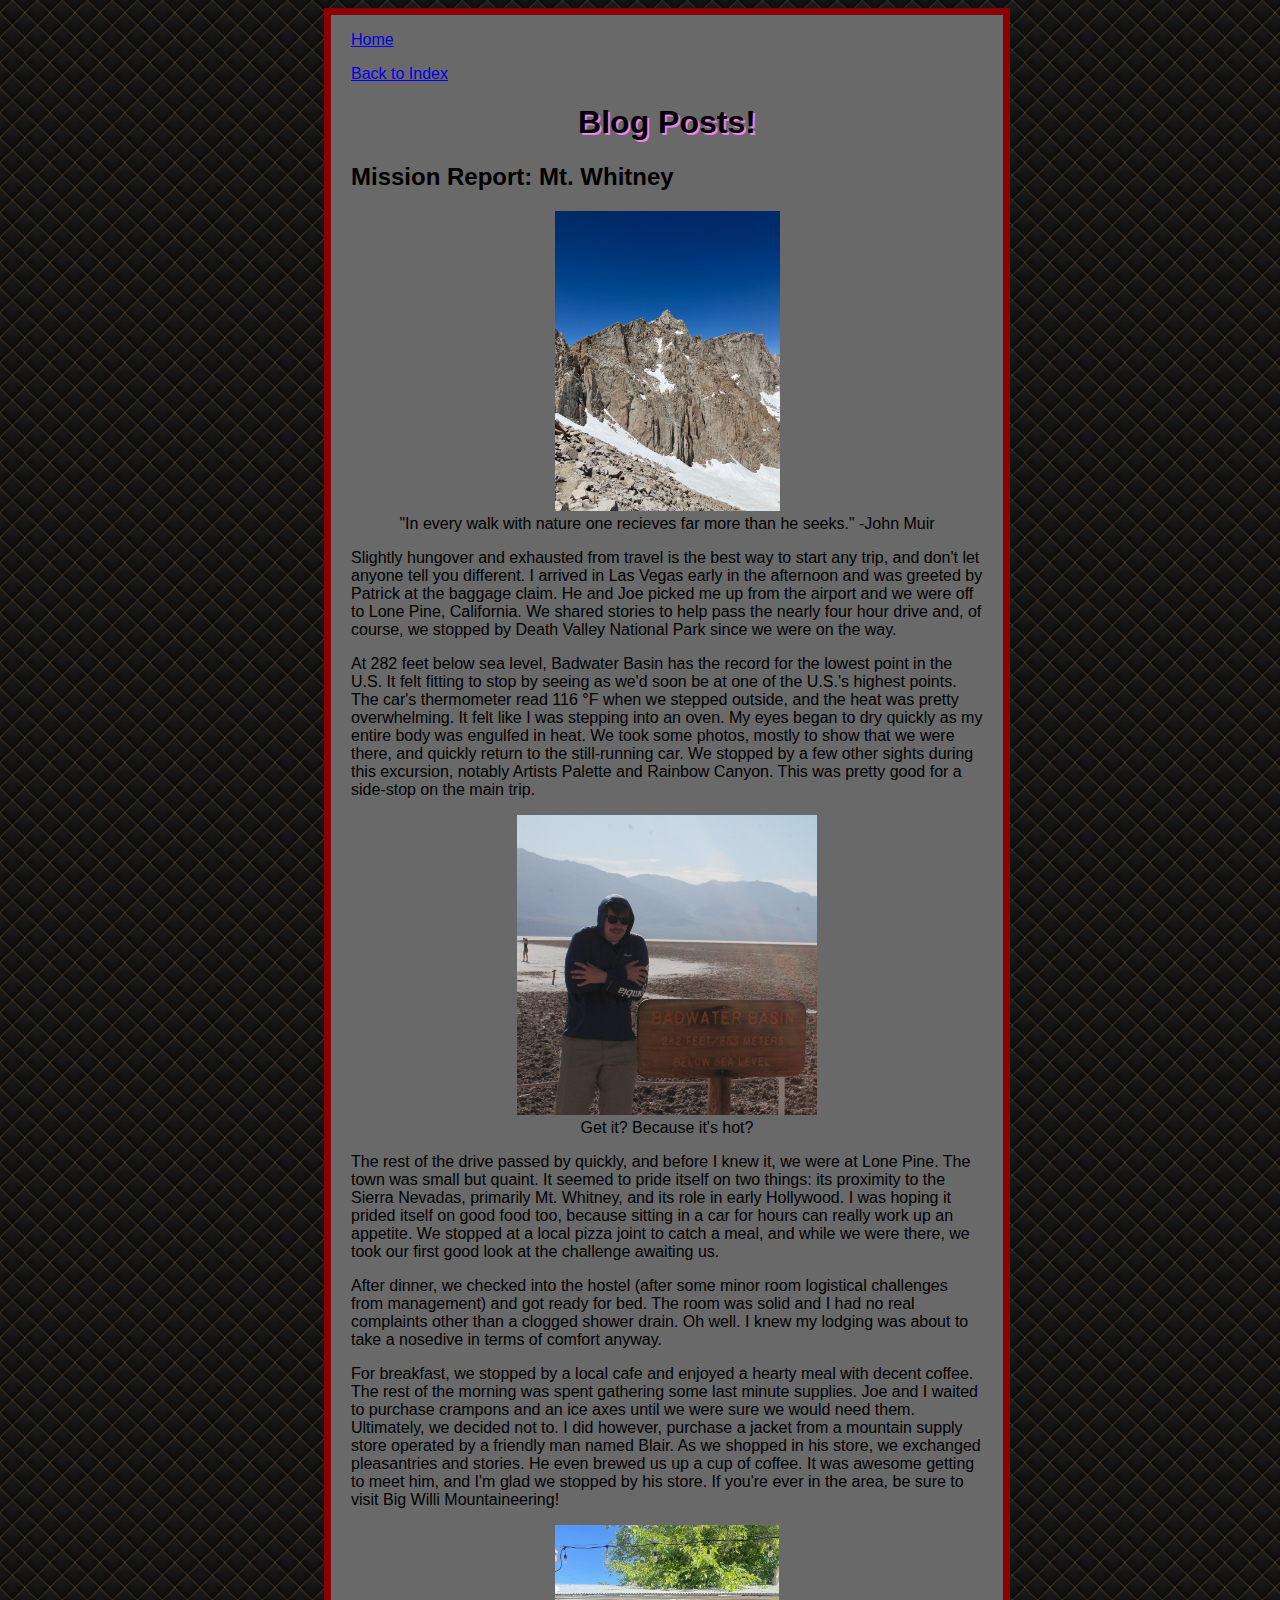
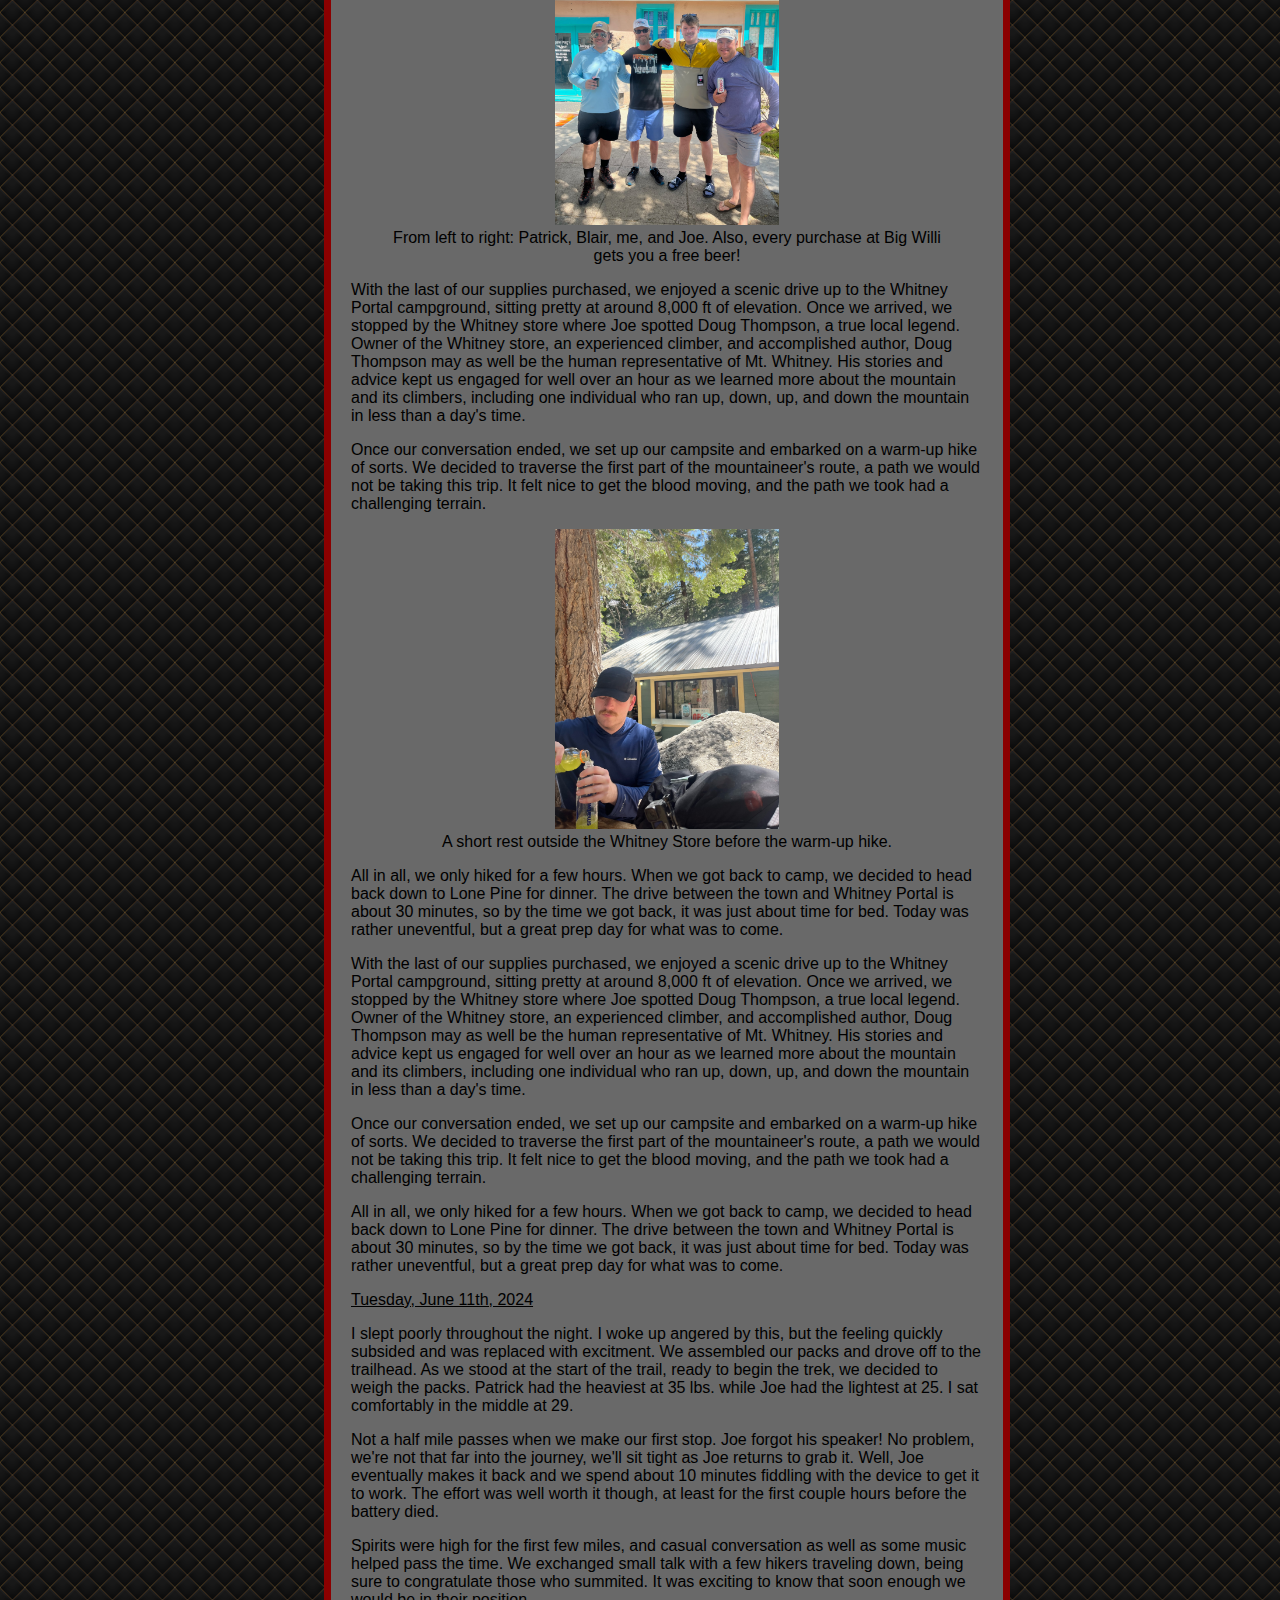
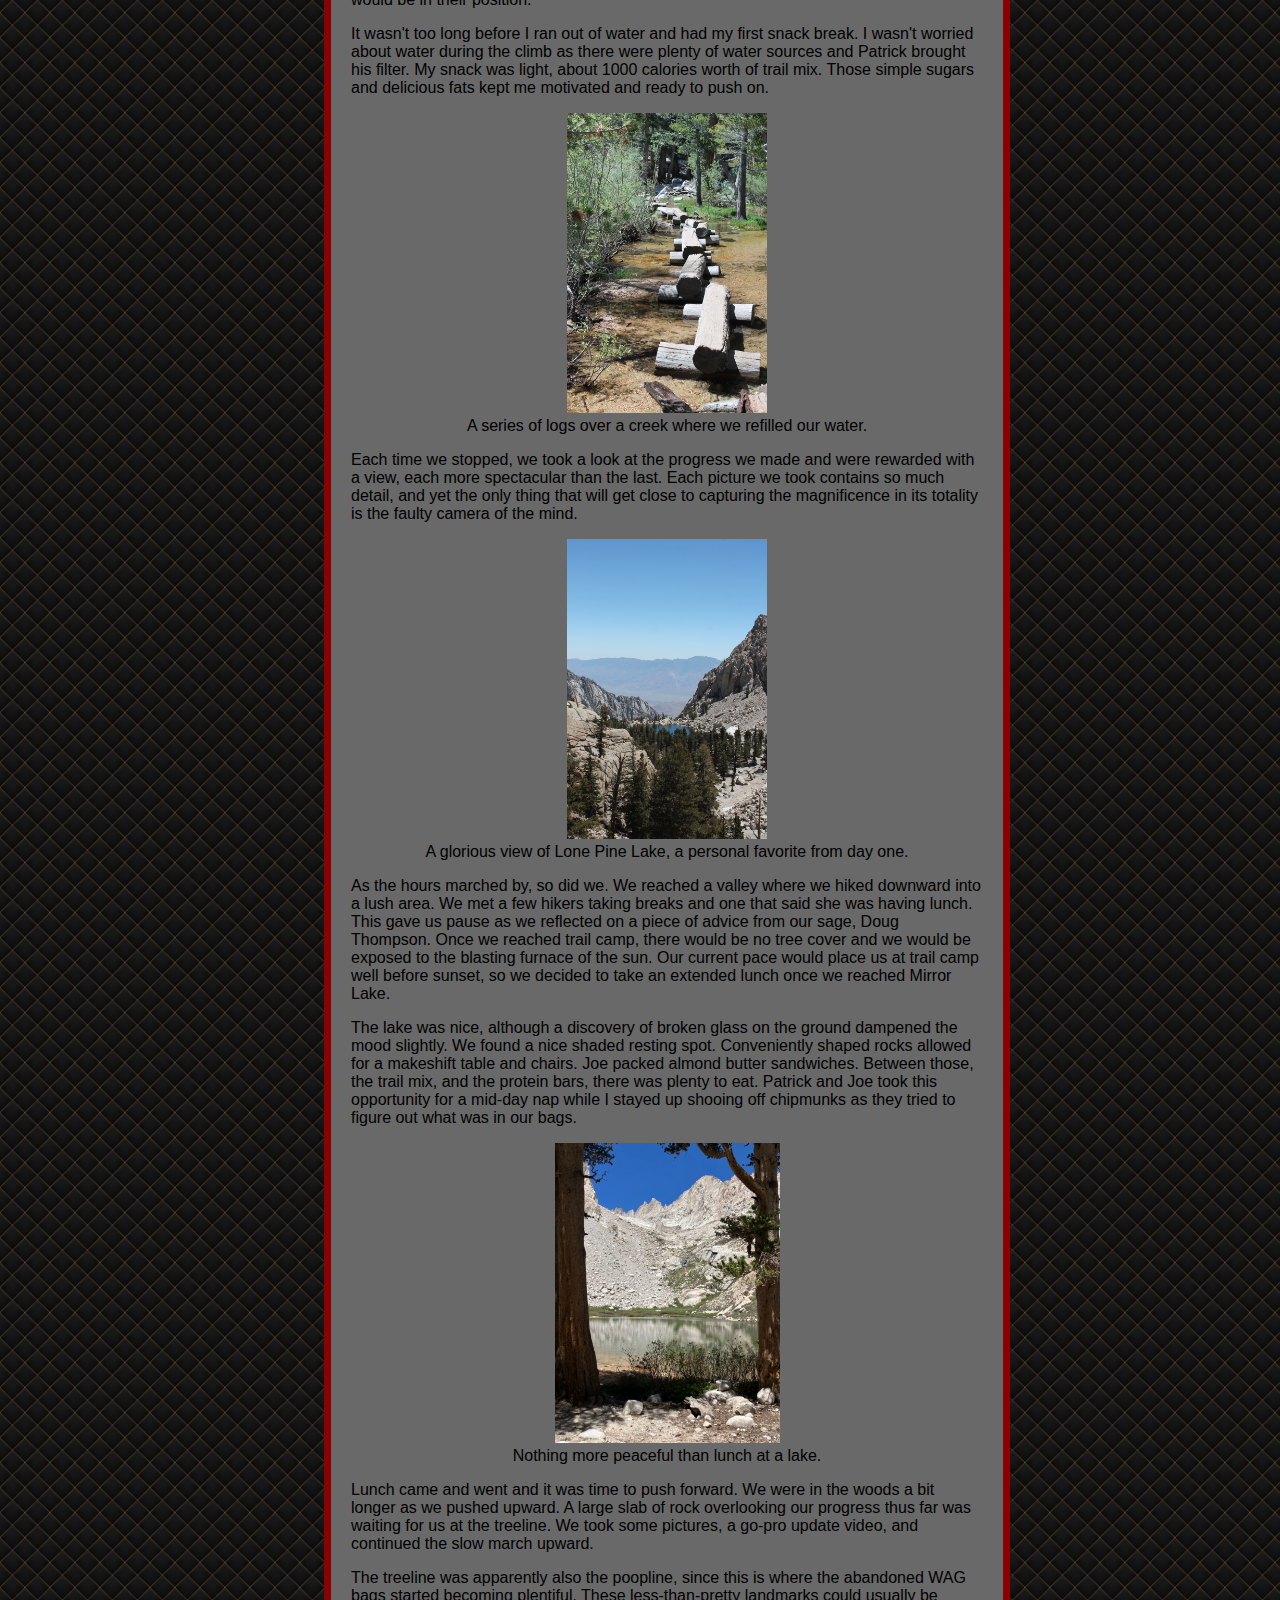
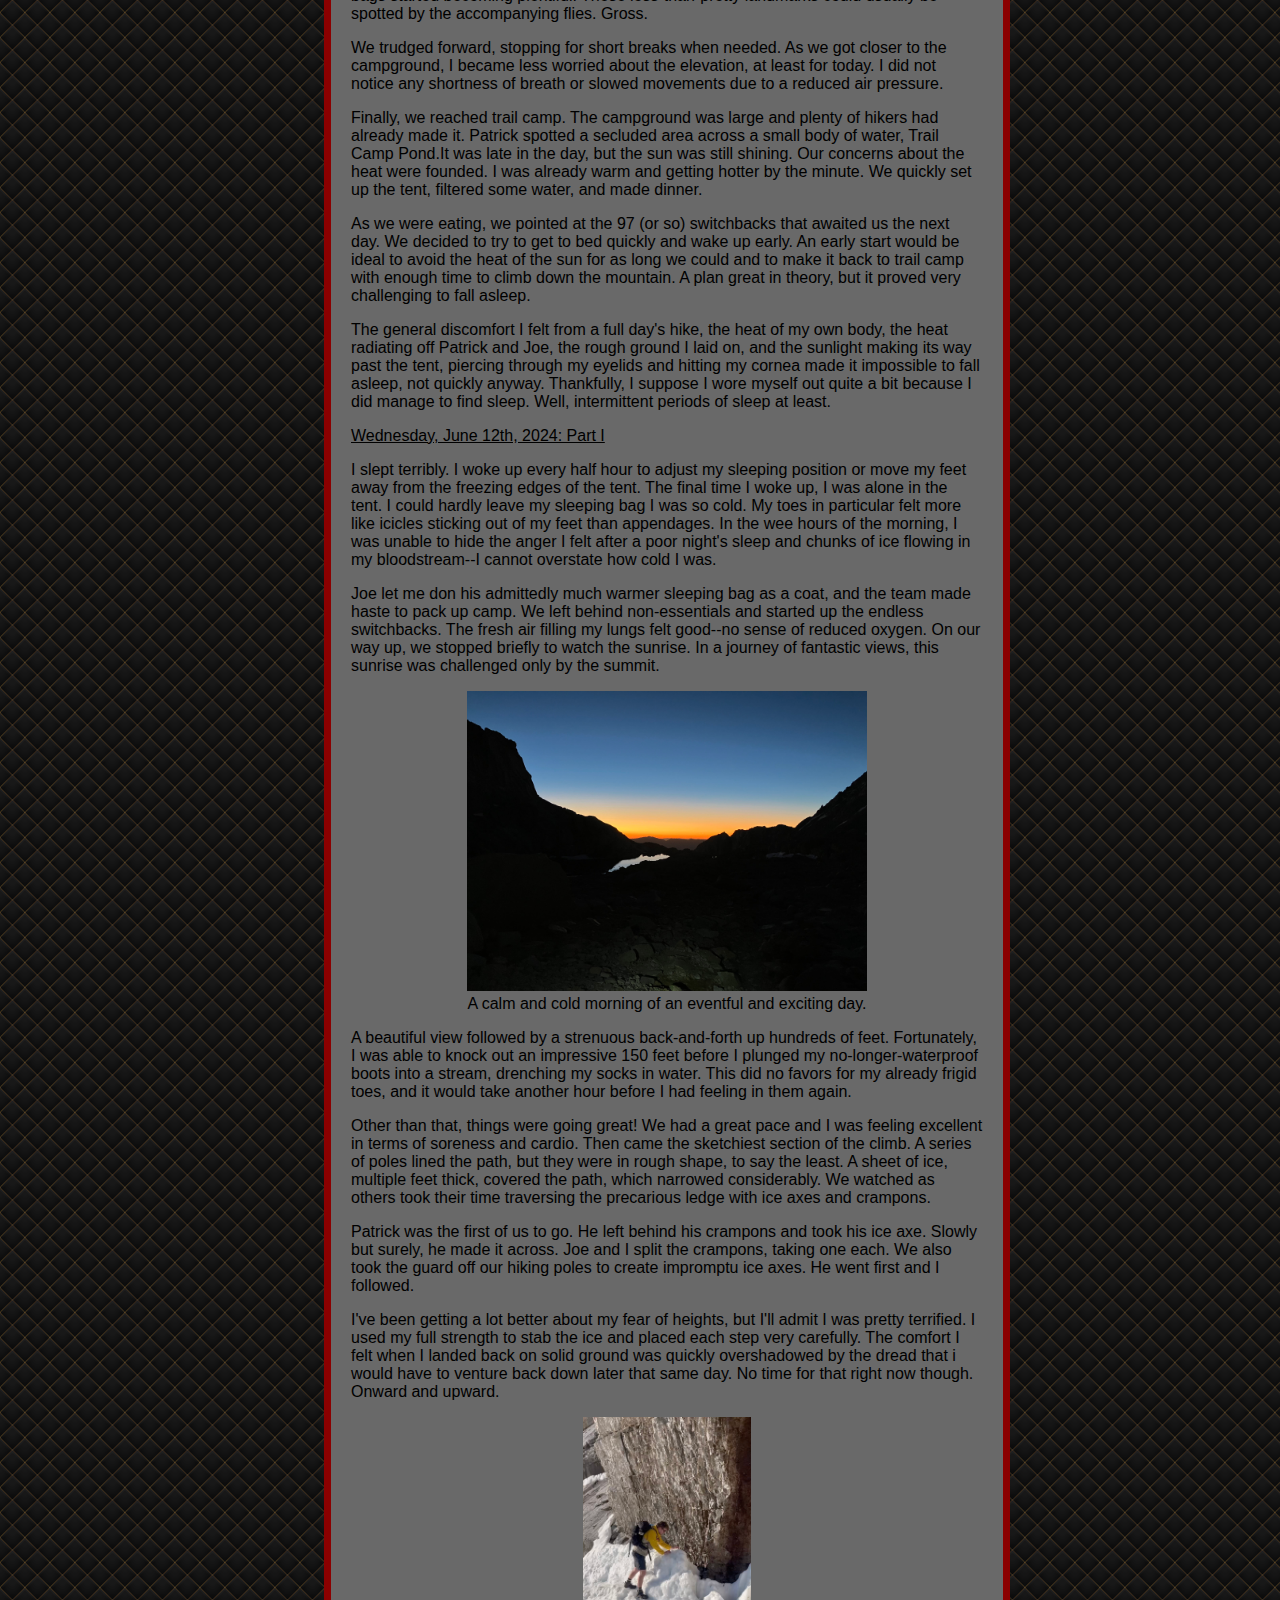
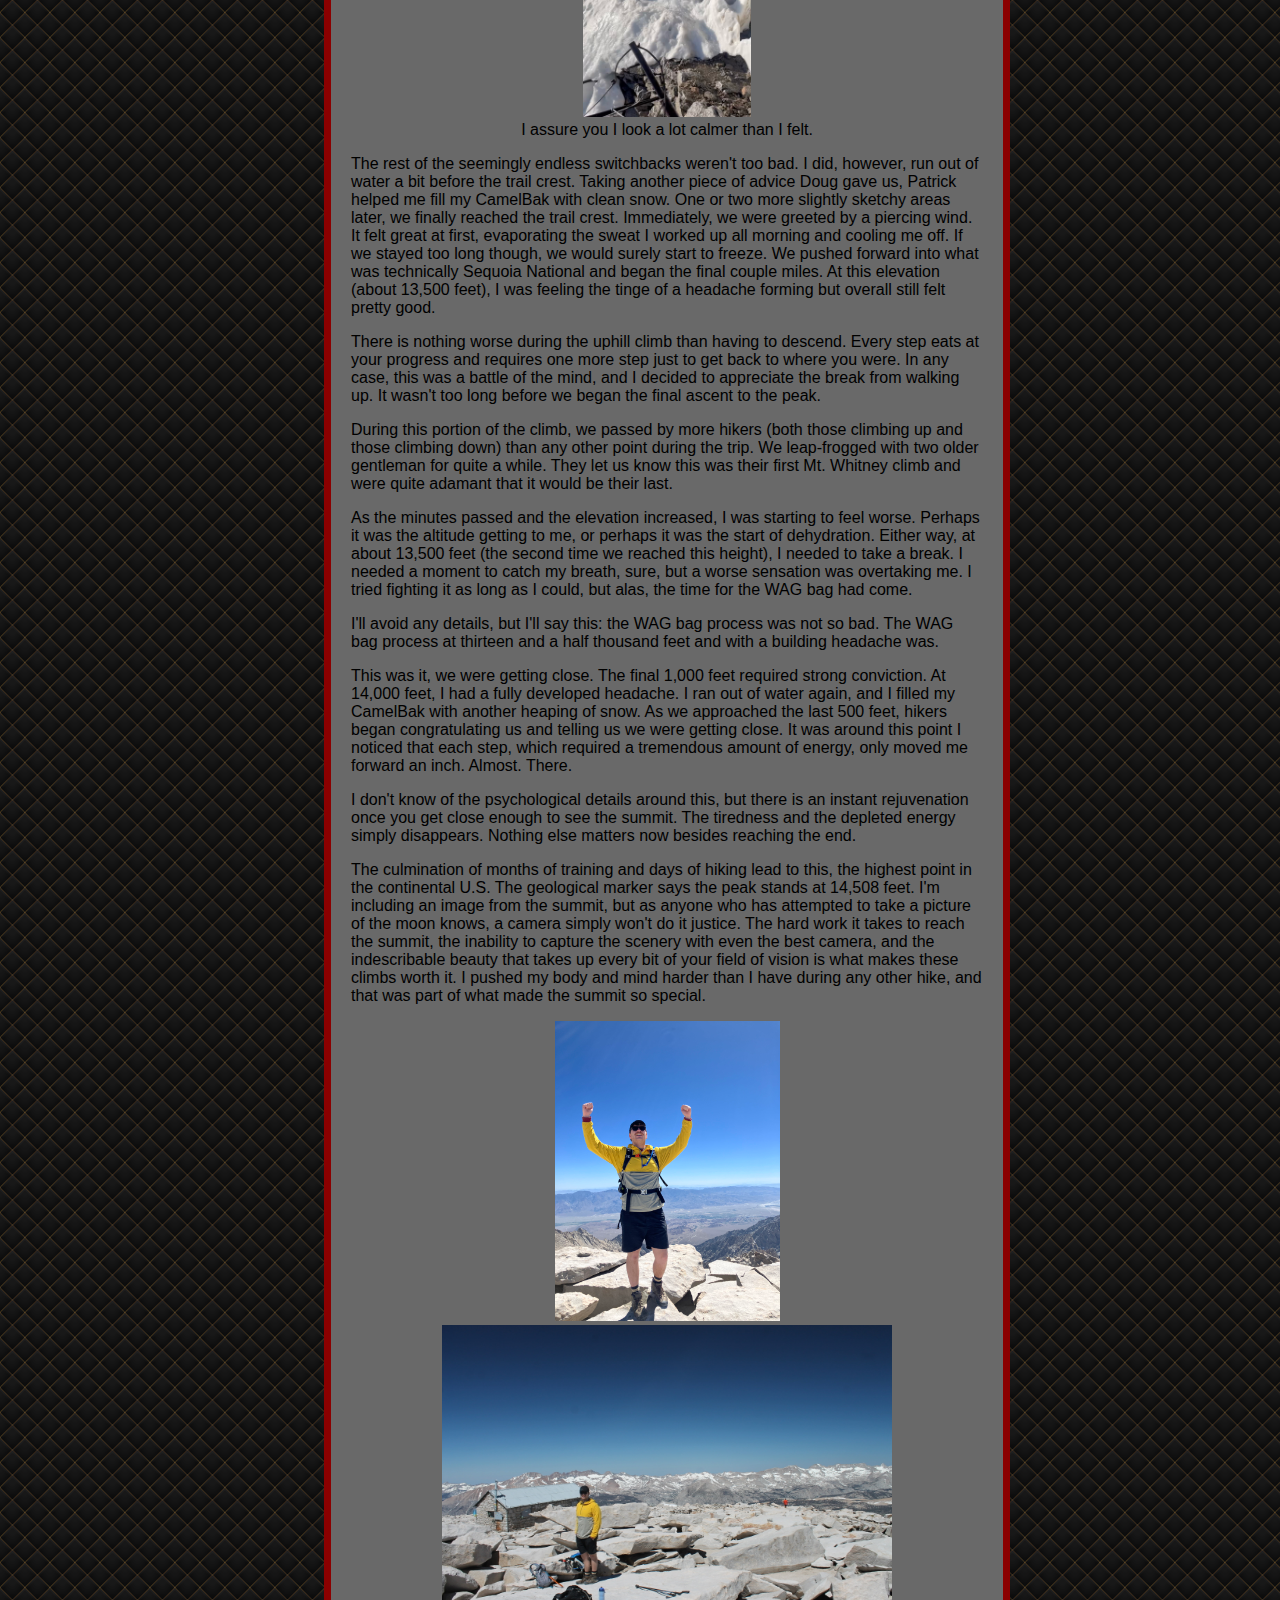
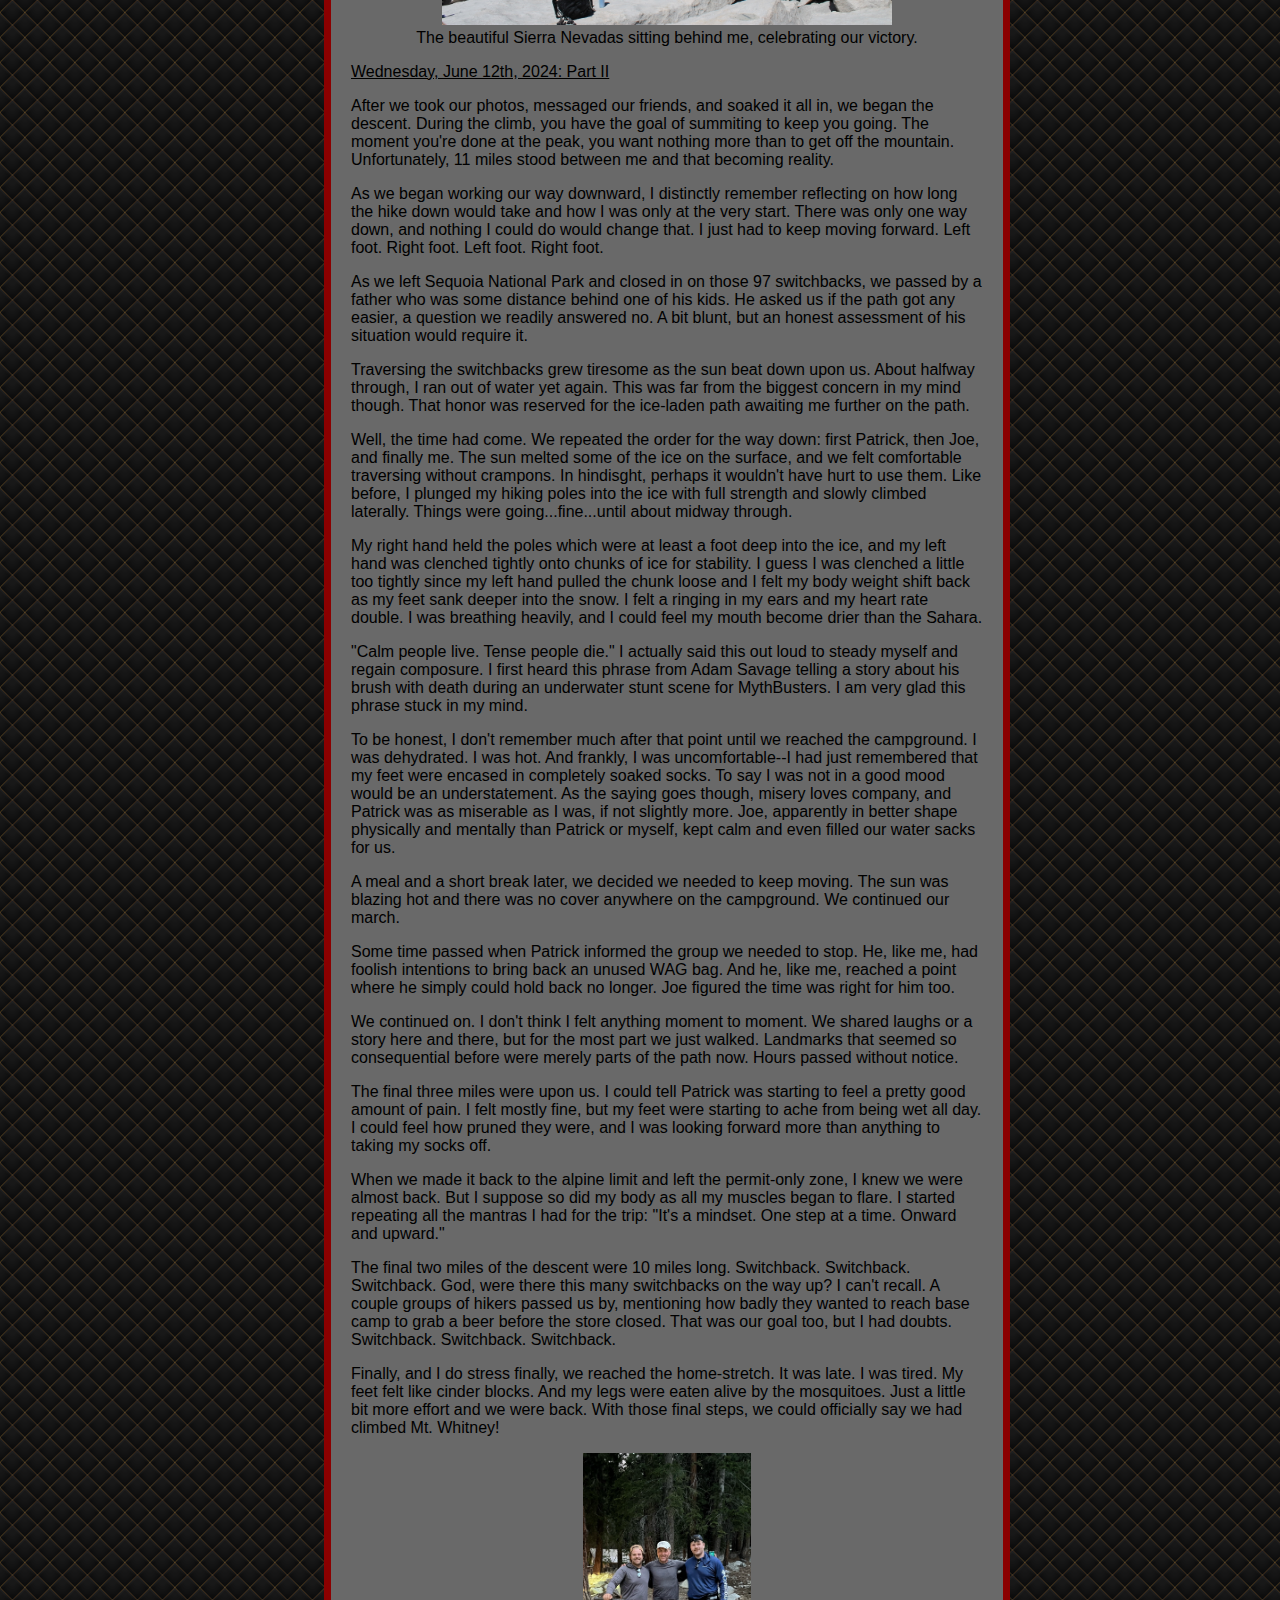
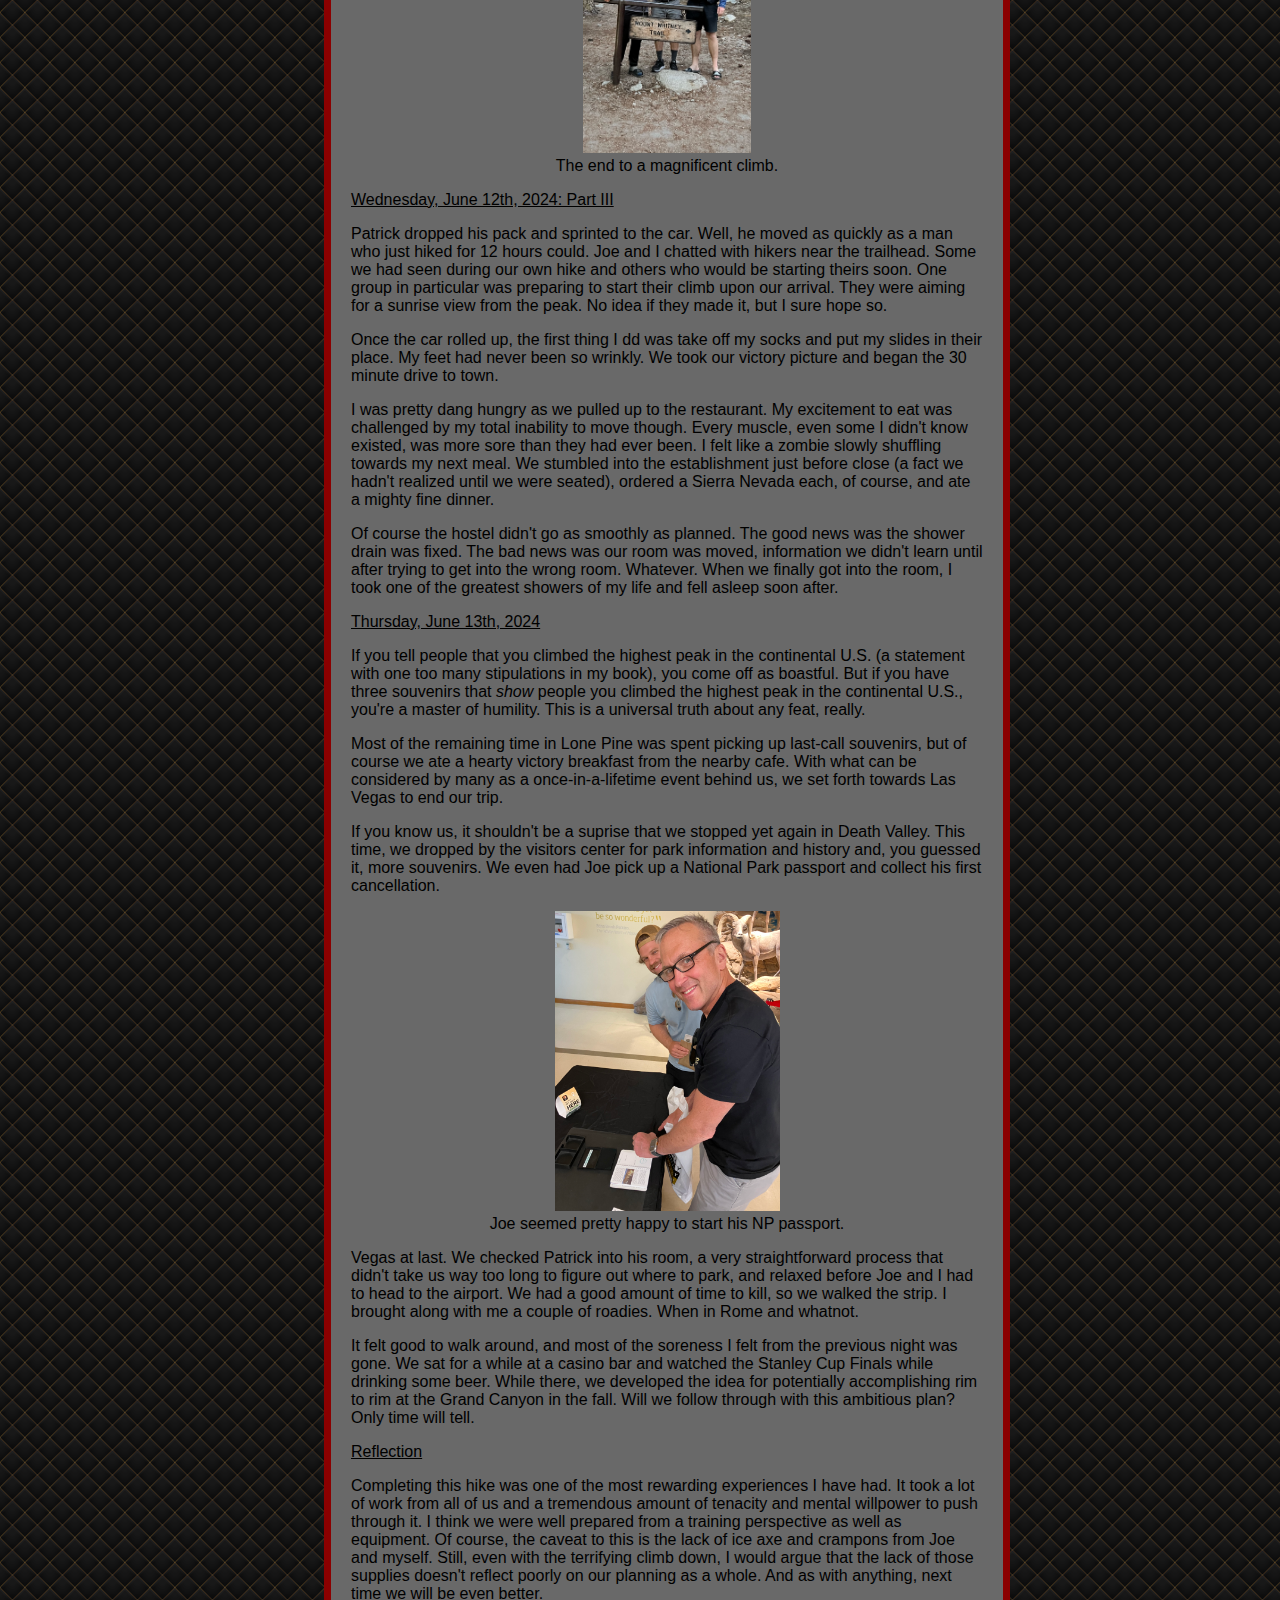
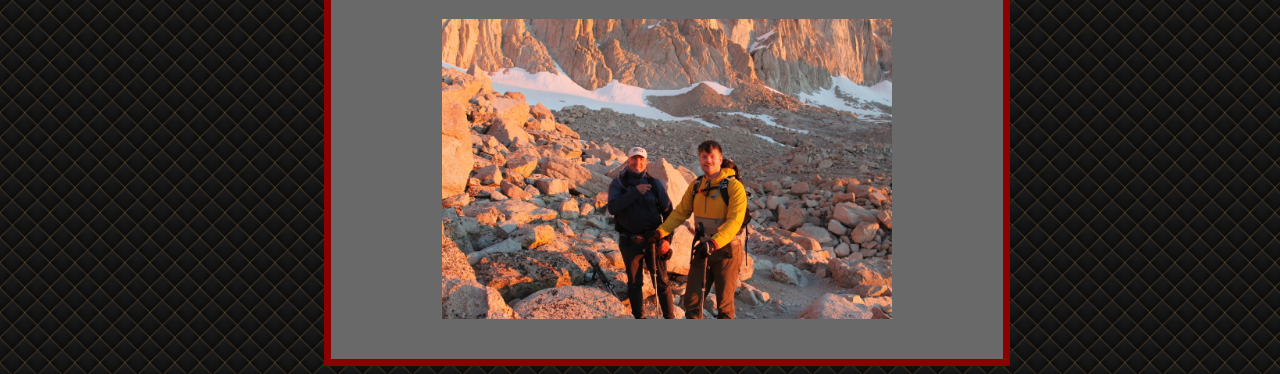
<file: root/blogposts/whitney.html>
<!DOCTYPE html>
<html lang="en">
<head>
    <link rel="stylesheet" href="../../css/style.css">
    <meta charset="UTF-8">
    <meta name="viewport" content="width=device-width, initial-scale=1.0">
    <title>Katahdin</title>
</head>
</body>
<div id="main">

<p><a href="../../index.html">Home</a></p>
<p><a href="../bloghome.html">Back to Index</a></p>
<h1>Blog Posts!</h1>
<h2>Mission Report: Mt. Whitney</h2>
    <figure>
        <img src="../../img/blog/whitney/Whitney.jpg", width=auto, height="300px", alt="Mt. Whitney as viewed partially up the 97 (or so) switchbacks.">
        <figcaption>"In every walk with nature one recieves far more than he seeks." -John Muir</figcaption>
    </figure>
    <p>Slightly hungover and exhausted from travel is the best way to start any trip, and don't let anyone tell you different. I arrived in Las Vegas early in the afternoon and was greeted by Patrick at the baggage claim. He and Joe picked me up from the airport and we were off to Lone Pine, California. We shared stories to help pass the nearly four hour drive and, of course, we stopped by Death Valley National Park since we were on the way.</p>
    <p>At 282 feet below sea level, Badwater Basin has the record for the lowest point in the U.S. It felt fitting to stop by seeing as we'd soon be at one of the U.S.'s highest points. The car's thermometer read 116 °F when we stepped outside, and the heat was pretty overwhelming. It felt like I was stepping into an oven. My eyes began to dry quickly as my entire body was engulfed in heat. We took some photos, mostly to show that we were there, and quickly return to the still-running car. We stopped  by a few other sights during this excursion, notably Artists Palette and Rainbow Canyon. This was pretty good for a side-stop on the main trip.</p>
    <figure>
        <img src="../../img/blog/whitney/cold-DVNP.JPG", width=auto, height="300px", alt="Michael posing as if he's shivering in front of the Bedwater Basin sign.", class="center">
        <figcaption>Get it? Because it's hot?</figcaption>
    </figure>
    <p>The rest of the drive passed by quickly, and before I knew it, we were at Lone Pine. The town was small but quaint. It seemed to pride itself on two things: its proximity to the Sierra Nevadas, primarily Mt. Whitney, and its role in early Hollywood. I was hoping it prided itself on good food too, because sitting in a car for hours can really work up an appetite. We stopped at a local pizza joint to catch a meal, and while we were there, we took our first good look at the challenge awaiting us.</p>
    <p>After dinner, we checked into the hostel (after some minor room logistical challenges from management) and got ready for bed. The room was solid and I had no real complaints other than a clogged shower drain. Oh well. I knew my lodging was about to take a nosedive in terms of comfort anyway.</p>
    <p>For breakfast, we stopped by a local cafe and enjoyed a hearty meal with decent coffee. The rest of the morning was spent gathering some last minute supplies. Joe and I waited to purchase crampons and an ice axes until we were sure we would need them. Ultimately, we decided not to. I did however, purchase a jacket from a mountain supply store operated by a friendly man named Blair. As we shopped in his store, we exchanged pleasantries and stories. He even brewed us up a cup of coffee. It was awesome getting to meet him, and I'm glad we stopped by his store. If you're ever in the area, be sure to visit Big Willi Mountaineering!</p>
    <figure>
        <img src="../../img/blog/whitney/blair.JPG", width=auto, height="300px", alt="Joe, Blair, Michael, and Patrick.", class="center">
        <figcaption>From left to right: Patrick, Blair, me, and Joe. Also, every purchase at Big Willi gets you a free beer!</figcaption>
    </figure>
    <p>With the last of our supplies purchased, we enjoyed a scenic drive up to the Whitney Portal campground, sitting pretty at around 8,000 ft of elevation. Once we arrived, we stopped by the Whitney store where Joe spotted Doug Thompson, a true local legend. Owner of the Whitney store, an experienced climber, and accomplished author, Doug Thompson may as well be the human representative of Mt. Whitney. His stories and advice kept us engaged for well over an hour as we learned more about the mountain and its climbers, including one individual who ran up, down, up, and down the mountain in less than a day's time.</p>
    <p>Once our conversation ended, we set up our campsite and embarked on a warm-up hike of sorts. We decided to traverse the first part of the mountaineer's route, a path we would not be taking this trip. It felt nice to get the blood moving, and the path we took had a challenging terrain.</p>
    <figure>
        <img src="../../img/blog/whitney/prep.JPG", width=auto, height="300px", alt="Michael getting ready for a hike.", class="center">
        <figcaption>A short rest outside the Whitney Store before the warm-up hike.</figcaption>
    </figure>
    <p>All in all, we only hiked for a few hours. When we got back to camp, we decided to head back down to Lone Pine for dinner. The drive between the town and Whitney Portal is about 30 minutes, so by the time we got back, it was just about time for bed. Today was rather uneventful, but a great prep day for what was to come.</p>
    <p>With the last of our supplies purchased, we enjoyed a scenic drive up to the Whitney Portal campground, sitting pretty at around 8,000 ft of elevation. Once we arrived, we stopped by the Whitney store where Joe spotted Doug Thompson, a true local legend. Owner of the Whitney store, an experienced climber, and accomplished author, Doug Thompson may as well be the human representative of Mt. Whitney. His stories and advice kept us engaged for well over an hour as we learned more about the mountain and its climbers, including one individual who ran up, down, up, and down the mountain in less than a day's time.</p>
    <p>Once our conversation ended, we set up our campsite and embarked on a warm-up hike of sorts. We decided to traverse the first part of the mountaineer's route, a path we would not be taking this trip. It felt nice to get the blood moving, and the path we took had a challenging terrain.</p>
    <p>All in all, we only hiked for a few hours. When we got back to camp, we decided to head back down to Lone Pine for dinner. The drive between the town and Whitney Portal is about 30 minutes, so by the time we got back, it was just about time for bed. Today was rather uneventful, but a great prep day for what was to come.</p>
    <p><u>Tuesday, June 11th, 2024</u></p>
    <p>I slept poorly throughout the night. I woke up angered by this, but the feeling quickly subsided and was replaced with excitment. We assembled our packs and drove off to the trailhead. As we stood at the start of the trail, ready to begin the trek, we decided to weigh the packs. Patrick had the heaviest at 35 lbs. while Joe had the lightest at 25. I sat comfortably in the middle at 29.</p>
    <p>Not a half mile passes when we make our first stop. Joe forgot his speaker! No problem, we're not that far into the journey, we'll sit tight as Joe returns to grab it. Well, Joe eventually makes it back and we spend about 10 minutes fiddling with the device to get it to work. The effort was well worth it though, at least for the first couple hours before the battery died.</p>
    <p>Spirits were high for the first few miles, and casual conversation as well as some music helped pass the time. We exchanged small talk with a few hikers traveling down, being sure to congratulate those who summited. It was exciting to know that soon enough we would be in their position.</p>
    <p>It wasn't too long before I ran out of water and had my first snack break. I wasn't worried about water during the climb as there were plenty of water sources and Patrick brought his filter. My snack was light, about 1000 calories worth of trail mix. Those simple sugars and delicious fats kept me motivated and ready to push on.</p>
    <figure>
        <img src="../../img/blog/whitney/log-pic.JPG", width=auto, height="300px", alt="A series of large logs acting as a bridge across a stream.", class="center">
        <figcaption>A series of logs over a creek where we refilled our water.</figcaption>
    </figure>
    <p>Each time we stopped, we took a look at the progress we made and were rewarded with a view, each more spectacular than the last. Each picture we took contains so much detail, and yet the only thing that will get close to capturing the magnificence in its totality is the faulty camera of the mind.</p>
    <figure>
        <img src="../../img/blog/whitney/lake-overview.JPG", width=auto, height="300px", alt="An overview of Lone Pine Lake.", class="center">
        <figcaption>A glorious view of Lone Pine Lake, a personal favorite from day one.</figcaption>
    </figure>
    <p>As the hours marched by, so did we. We reached a valley where we hiked downward into a lush area. We met a few hikers taking breaks and one that said she was having lunch. This gave us pause as we reflected on a piece of advice from our sage, Doug Thompson. Once we reached trail camp, there would be no tree cover and we would be exposed to the blasting furnace of the sun. Our current pace would place us at trail camp well before sunset, so we decided to take an extended lunch once we reached Mirror Lake.</p>
    <p>The lake was nice, although a discovery of broken glass on the ground dampened the mood slightly. We found a nice shaded resting spot. Conveniently shaped rocks allowed for a makeshift table and chairs. Joe packed almond butter sandwiches. Between those, the trail mix, and the protein bars, there was plenty to eat. Patrick and Joe took this opportunity for a mid-day nap while I stayed up shooing off chipmunks as they tried to figure out what was in our bags.</p>
    <figure>
        <img src="../../img/blog/whitney/lunch-lake.jpg", width=auto, height="300px", alt="A lake surrounded by mountainous peaks.", class="center">
        <figcaption>Nothing more peaceful than lunch at a lake.</figcaption>
    </figure>
    <p>Lunch came and went and it was time to push forward. We were in the woods a bit longer as we pushed upward. A large slab of rock overlooking our progress thus far was waiting for us at the treeline. We took some pictures, a go-pro update video, and continued the slow march upward.</p>
    <p>The treeline was apparently also the poopline, since this is where the abandoned WAG bags started becoming plentiful. These less-than-pretty landmarks could usually be spotted by the accompanying flies. Gross. </p>
    <p>We trudged forward, stopping for short breaks when needed. As we got closer to the campground, I became less worried about the elevation, at least for today. I did not notice any shortness of breath or slowed movements due to a reduced air pressure. </p>
    <p>Finally, we reached trail camp. The campground was large and plenty of hikers had already made it. Patrick spotted a secluded area across a small body of water, Trail Camp Pond.It was late in the day, but the sun was still shining. Our concerns about the heat were founded. I was already warm and getting hotter by the minute. We quickly set up the tent, filtered some water, and made dinner.</p>
    <p>As we were eating, we pointed at the 97 (or so) switchbacks that awaited us the next day. We decided to try to get to bed quickly and wake up early. An early start would be ideal to avoid the heat of the sun for as long we could and to make it back to trail camp with enough time to climb down the mountain. A plan great in theory, but it proved very challenging to fall asleep.</p>
    <p>The general discomfort I felt from a full day's hike, the heat of my own body, the heat radiating off Patrick and Joe, the rough ground I laid on, and the sunlight making its way past the tent, piercing through my eyelids and hitting my cornea made it impossible to fall asleep, not quickly anyway. Thankfully, I suppose I wore myself out quite a bit because I did manage to find sleep. Well, intermittent periods of sleep at least.</p>
    <p><u>Wednesday, June 12th, 2024: Part I</u></p>
    <p>I slept terribly. I woke up every half hour to adjust my sleeping position or move my feet away from the freezing edges of the tent. The final time I woke up, I was alone in the tent. I could hardly leave my sleeping bag I was so cold. My toes in particular felt more like icicles sticking out of my feet than appendages. In the wee hours of the morning, I was unable to hide the anger I felt after a poor night's sleep and chunks of ice flowing in my bloodstream--I cannot overstate how cold I was. </p>
    <p>Joe let me don his admittedly much warmer sleeping bag as a coat, and the team made haste to pack up camp. We left behind non-essentials and started up the endless switchbacks. The fresh air filling my lungs felt good--no sense of reduced oxygen. On our way up, we stopped briefly to watch the sunrise. In a journey of fantastic views, this sunrise was challenged only by the summit.</p>
    <figure>
        <img src="../../img/blog/whitney/sunrise-at-12000.jpg", width=auto, height="300px", alt="The yellow light of the sun peeking over the mountain ridge.", class="center">
        <figcaption>A calm and cold morning of an eventful and exciting day.</figcaption>
    </figure>
    <p>A beautiful view followed by a strenuous back-and-forth up hundreds of feet. Fortunately, I was able to knock out an impressive 150 feet before I plunged my no-longer-waterproof boots into a stream, drenching my socks in water. This did no favors for my already frigid toes, and it would take another hour before I had feeling in them again.</p>
    <p>Other than that, things were going great! We had a great pace and I was feeling excellent in terms of soreness and cardio. Then came the sketchiest section of the climb. A series of poles lined the path, but they were in rough shape, to say the least. A sheet of ice, multiple feet thick, covered the path, which narrowed considerably. We watched as others took their time traversing the precarious ledge with ice axes and crampons.</p>
    <p>Patrick was the first of us to go. He left behind his crampons and took his ice axe. Slowly but surely, he made it across. Joe and I split the crampons, taking one each. We also took the guard off our hiking poles to create impromptu ice axes. He went first and I followed. </p>
    <p>I've been getting a lot better about my fear of heights, but I'll admit I was pretty terrified. I used my full strength to stab the ice and placed each step very carefully. The comfort I felt when I landed back on solid ground was quickly overshadowed by the dread that i would have to venture back down later that same day. No time for that right now though. Onward and upward.</p>
    <figure>
        <img src="../../img/blog/whitney/sketchy_climb.jpg", width=auto, height="300px", alt="Michael walking across a thin walkway made of ice. ", class="center">
        <figcaption>I assure you I look a lot calmer than I felt.</figcaption>
    </figure>
    <p>The rest of the seemingly endless switchbacks weren't too bad. I did, however, run out of water a bit before the trail crest. Taking another piece of advice Doug gave us, Patrick helped me fill my CamelBak with clean snow. One or two more slightly sketchy areas later, we finally reached the trail crest. Immediately, we were greeted by a piercing wind. It felt great at first, evaporating the sweat I worked up all morning and cooling me off. If we stayed too long though, we would surely start to freeze. We pushed forward into what was technically Sequoia National and began the final couple miles. At this elevation (about 13,500 feet), I was feeling the tinge of a headache forming but overall still felt pretty good.</p>
    <p>There is nothing worse during the uphill climb than having to descend. Every step eats at your progress and requires one more step just to get back to where you were. In any case, this was a battle of the mind, and I decided to appreciate the break from walking up. It wasn't too long before we began the final ascent to the peak.</p>
    <p>During this portion of the climb, we passed by more hikers (both those climbing up and those climbing down) than any other point during the trip. We leap-frogged with two older gentleman for quite a while. They let us know this was their first Mt. Whitney climb and were quite adamant that it would be their last.</p>
    <p>As the minutes passed and the elevation increased, I was starting to feel worse. Perhaps it was the altitude getting to me, or perhaps it was the start of dehydration. Either way, at about 13,500 feet (the second time we reached this height), I needed to take a break. I needed a moment to catch my breath, sure, but a worse sensation was overtaking me. I tried fighting it as long as I could, but alas, the time for the WAG bag had come.</p>
    <p>I'll avoid any details, but I'll say this: the WAG bag process was not so bad. The WAG bag process at thirteen and a half thousand feet and with a building headache was.</p>
    <p>This was it, we were getting close. The final 1,000 feet required strong conviction. At 14,000 feet, I had a fully developed headache. I ran out of water again, and I filled my CamelBak with another heaping of snow. As we approached the last 500 feet, hikers began congratulating us and telling us we were getting close. It was around this point I noticed that each step, which required a tremendous amount of energy, only moved me forward an inch. Almost. There.</p>
    <p>I don't know of the psychological details around this, but there is an instant rejuvenation once you get close enough to see the summit. The tiredness and the depleted energy simply disappears. Nothing else matters now besides reaching the end.</p>
    <p>The culmination of months of training and days of hiking lead to this, the highest point in the continental U.S. The geological marker says the peak stands at 14,508 feet. I'm including an image from the summit, but as anyone who has attempted to take a picture of the moon knows, a camera simply won't do it justice. The hard work it takes to reach the summit, the inability to capture the scenery with even the best camera, and the indescribable beauty that takes up every bit of your field of vision is what makes these climbs worth it. I pushed my body and mind harder than I have during any other hike, and that was part of what made the summit so special.</p>
    <figure>
        <img src="../../img/blog/whitney/rocky-pose.jpg", width=auto, height="300px", alt="Michael givng a Rocky victory pose atop Mt. Whitney.">
        <img src="../../img/blog/whitney/summit.JPG", width=auto, height="300px", alt="Michael standing in the distance with a structure in the background and the view from atop Mt. Whitney.">
        <figcaption>The beautiful Sierra Nevadas sitting behind me, celebrating our victory.</figcaption>
    </figure>
    <p><u>Wednesday, June 12th, 2024: Part II</u></p>
    <p>After we took our photos, messaged our friends, and soaked it all in, we began the descent. During the climb, you have the goal of summiting to keep you going. The moment you're done at the peak, you want nothing more than to get off the mountain. Unfortunately, 11 miles stood between me and that becoming reality.</p>
    <p>As we began working our way downward, I distinctly remember reflecting on how long the hike down would take and how I was only at the very start. There was only one way down, and nothing I could do would change that. I just had to keep moving forward. Left foot. Right foot. Left foot. Right foot.</p>
    <p>As we left Sequoia National Park and closed in on those 97 switchbacks, we passed by a father who was some distance behind one of his kids. He asked us if the path got any easier, a question we readily answered no. A bit blunt, but an honest assessment of his situation would require it.</p>
    <p>Traversing the switchbacks grew tiresome as the sun beat down upon us. About halfway through, I ran out of water yet again. This was far from the biggest concern in my mind though. That honor was reserved for the ice-laden path awaiting me further on the path.</p>
    <p>Well, the time had come. We repeated the order for the way down: first Patrick, then Joe, and finally me. The sun melted some of the ice on the surface, and we felt comfortable traversing without crampons. In hindisght, perhaps it wouldn't have hurt to use them. Like before, I plunged my hiking poles into the ice with full strength and slowly climbed laterally. Things were going...fine...until about midway through. </p>
    <p>My right hand held the poles which were at least a foot deep into the ice, and my left hand was clenched tightly onto chunks of ice for stability. I guess I was clenched a little too tightly since my left hand pulled the chunk loose and I felt my body weight shift back as my feet sank deeper into the snow. I felt a ringing in my ears and my heart rate double. I was breathing heavily, and I could feel my mouth become drier than the Sahara.</p>
    <p>"Calm people live. Tense people die." I actually said this out loud to steady myself and regain composure. I first heard this phrase from Adam Savage telling a story about his brush with death during an underwater stunt scene for MythBusters. I am very glad this phrase stuck in my mind. </p>
    <p>To be honest, I don't remember much after that point until we reached the campground. I was dehydrated. I was hot. And frankly, I was uncomfortable--I had just remembered that my feet were encased in completely soaked socks. To say I was not in a good mood would be an understatement. As the saying goes though, misery loves company, and Patrick was as miserable as I was, if not slightly more. Joe, apparently in better shape physically and mentally than Patrick or myself, kept calm and even filled our water sacks for us.</p>
    <p>A meal and a short break later, we decided we needed to keep moving. The sun was blazing hot and there was no cover anywhere on the campground. We continued our march.</p>
    <p>Some time passed when Patrick informed the group we needed to stop. He, like me, had foolish intentions to bring back an unused WAG bag. And he, like me, reached a point where he simply could hold back no longer. Joe figured the time was right for him too.</p>
    <p>We continued on. I don't think I felt anything moment to moment. We shared laughs or a story here and there, but for the most part we just walked. Landmarks that seemed so consequential before were merely parts of the path now. Hours passed without notice.</p>
    <p>The final three miles were upon us. I could tell Patrick was starting to feel a pretty good amount of pain. I felt mostly fine, but my feet were starting to ache from being wet all day. I could feel how pruned they were, and I was looking forward more than anything to taking my socks off.</p>
    <p>When we made it back to the alpine limit and left the permit-only zone, I knew we were almost back. But I suppose so did my body as all my muscles began to flare. I started repeating all the mantras I had for the trip: "It's a mindset. One step at a time. Onward and upward."</p>
    <p>The final two miles of the descent were 10 miles long. Switchback. Switchback. Switchback. God, were there this many switchbacks on the way up? I can't recall. A couple groups of hikers passed us by, mentioning how badly they wanted to reach base camp to grab a beer before the store closed. That was our goal too, but I had doubts. Switchback. Switchback. Switchback.</p>
    <p>Finally, and I do stress finally, we reached the home-stretch. It was late. I was tired. My feet felt like cinder blocks. And my legs were eaten alive by the mosquitoes. Just a little bit more effort and we were back. With those final steps, we could officially say we had climbed Mt. Whitney!</p>
    <figure>
        <img src="../../img/blog/whitney/victory-end.PNG", width=auto, height="300px", alt="Patrick, Michael, and Joe standing post-hike at the trailhead.", class="center">
        <figcaption>The end to a magnificent climb.</figcaption>
    </figure>
    <p><u>Wednesday, June 12th, 2024: Part III</u></p>
    <p>Patrick dropped his pack and sprinted to the car. Well, he moved as quickly as a man who just hiked for 12 hours could. Joe and I chatted with hikers near the trailhead. Some we had seen during our own hike and others who would be starting theirs soon. One group in particular was preparing to start their climb upon our arrival. They were aiming for a sunrise view from the peak. No idea if they made it, but I sure hope so.</p>
    <p>Once the car rolled up, the first thing I dd was take off my socks and put my slides in their place. My feet had never been so wrinkly. We took our victory picture and began the 30 minute drive to town.</p>
    <p>I was pretty dang hungry as we pulled up to the restaurant. My excitement to eat was challenged by my total inability to move though. Every muscle, even some I didn't know existed, was more sore than they had ever been. I felt like a zombie slowly shuffling towards my next meal. We stumbled into the establishment just before close (a fact we hadn't realized until we were seated), ordered a Sierra Nevada each, of course, and ate a mighty fine dinner.</p>
    <p>Of course the hostel didn't go as smoothly as planned. The good news was the shower drain was fixed. The bad news was our room was moved, information we didn't learn until after trying to get into the wrong room. Whatever. When we finally got into the room, I took one of the greatest showers of my life and fell asleep soon after.</p>
    <p><u>Thursday, June 13th, 2024</u></p>
    <p>If you tell people that you climbed the highest peak in the continental U.S. (a statement with one too many stipulations in my book), you come off as boastful. But if you have three souvenirs that <i>show</i> people you climbed the highest peak in the continental U.S., you're a master of humility. This is a universal truth about any feat, really.</p>
    <p>Most of the remaining time in Lone Pine was spent picking up last-call souvenirs, but of course we ate a hearty victory breakfast from the nearby cafe. With what can be considered by many as a once-in-a-lifetime event behind us, we set forth towards Las Vegas to end our trip.</p>
    <p>If you know us, it shouldn't be a suprise that we stopped yet again in Death Valley. This time, we dropped by the visitors center for park information and history and, you guessed it, more souvenirs. We even had Joe pick up a National Park passport and collect his first cancellation.</p>
    <figure>
        <img src="../../img/blog/whitney/passport.jpg", width=auto, height="300px", alt="Joe adding his first cancellation to his new passport.", class="center">
        <figcaption>Joe seemed pretty happy to start his NP passport.</figcaption>
    </figure>
    <p>Vegas at last. We checked Patrick into his room, a very straightforward process that didn't take us way too long to figure out where to park, and relaxed before Joe and I had to head to the airport. We had a good amount of time to kill, so we walked the strip. I brought along with me a couple of roadies. When in Rome and whatnot.</p>
    <p>It felt good to walk around, and most of the soreness I felt from the previous night was gone. We sat for a while at a casino bar and watched the Stanley Cup Finals while drinking some beer. While there, we developed the idea for potentially accomplishing rim to rim at the Grand Canyon in the fall. Will we follow through with this ambitious plan? Only time will tell.</p>
    <p><u>Reflection</u></p>
    <p>Completing this hike was one of the most rewarding experiences I have had. It took a lot of work from all of us and a tremendous amount of tenacity and mental willpower to push through it. I think we were well prepared from a training perspective as well as equipment. Of course, the caveat to this is the lack of ice axe and crampons from Joe and myself. Still, even with the terrifying climb down, I would argue that the lack of those supplies doesn't reflect poorly on our planning as a whole. And as with anything, next time we will be even better.</p>
    <figure>
        <img src="../../img/blog/whitney/switchbacks-break.JPG", width=auto, height="300px", alt="Joe and Michael preparing for a hike.">
    </figure>
</file>
<file: css/style.css>
body {
background-image: url("../img/fancy-cushion.jpg");
}

#main {
background-color:DimGrey;
font-family: 'Arial', sans-serif;
border: 7px solid;
border-color: darkred;
padding: 0px 20px 20px 20px;
width: 50%;
height: auto;
margin-left: 25%;
margin-right: 25%;
}
h1 {
text-align: center;
text-shadow: 2px 2px violet;
}
figure {
text-align: center;
}
</file>
